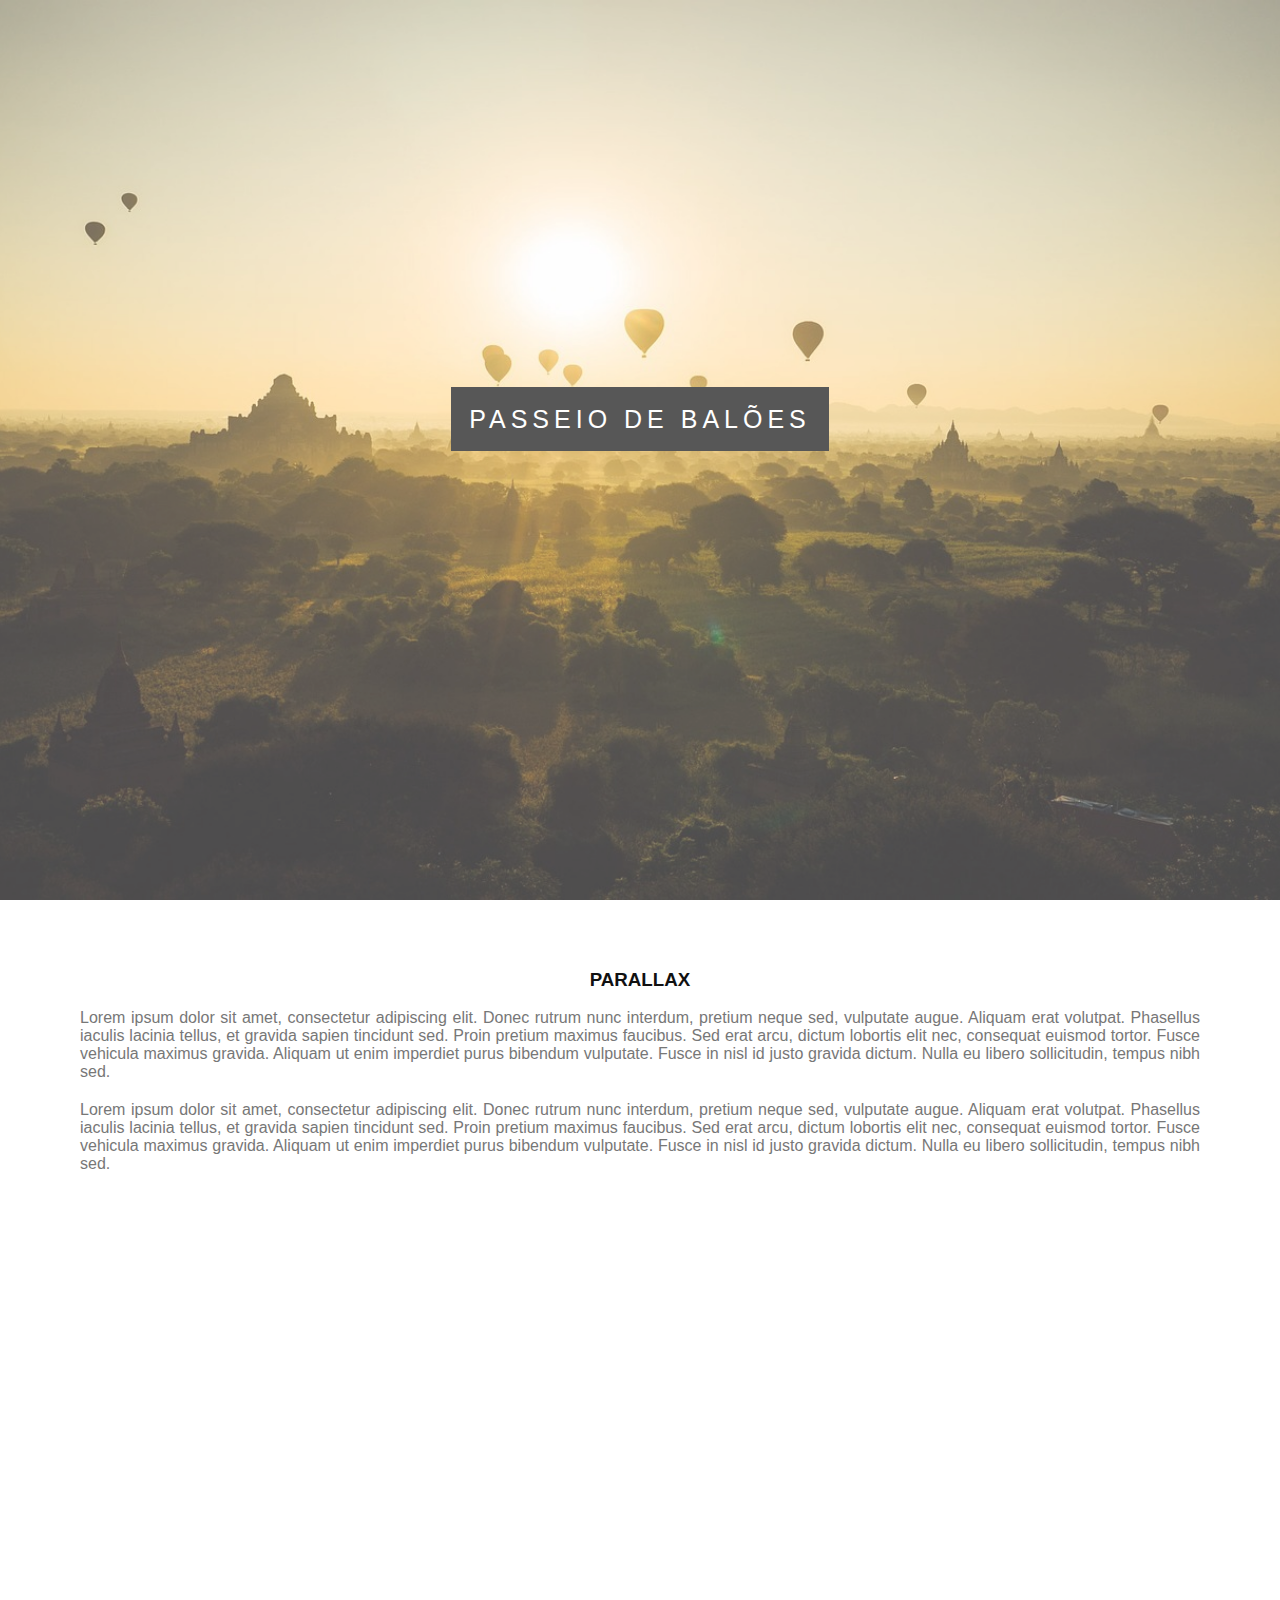
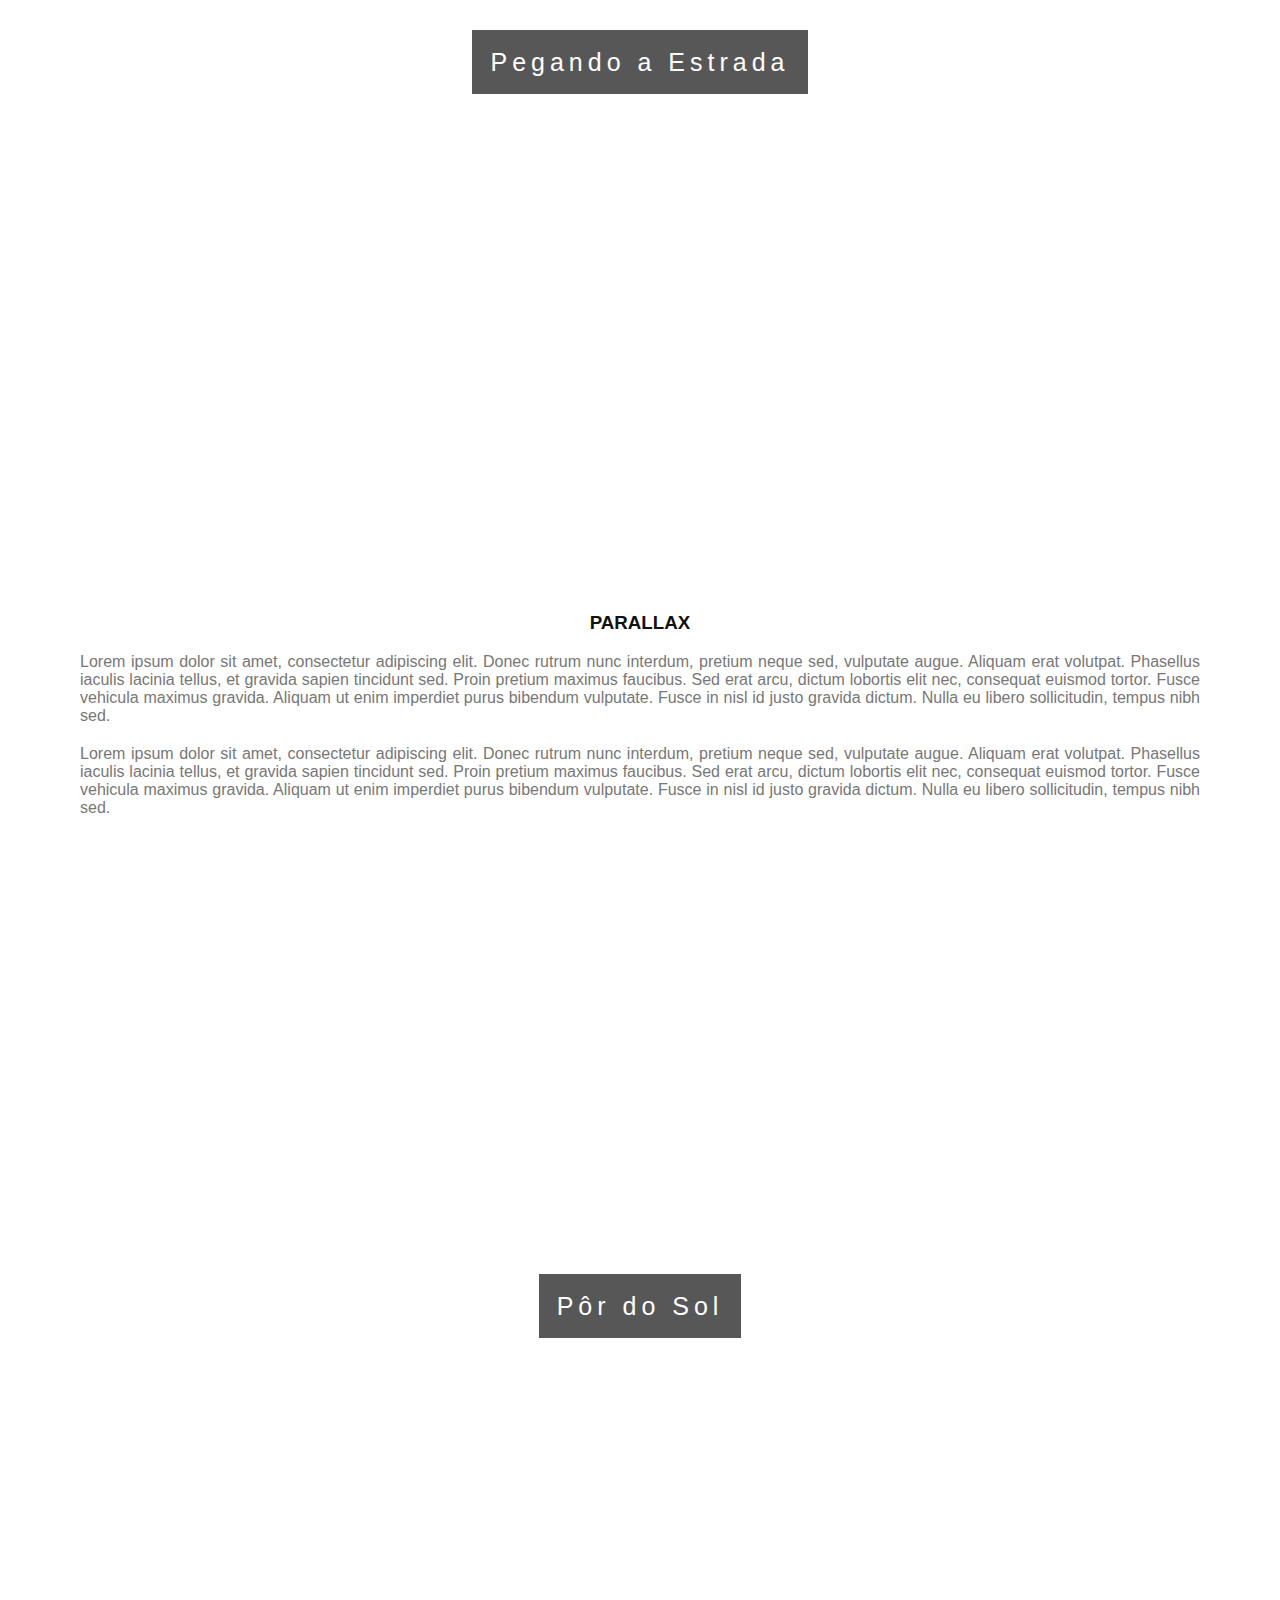
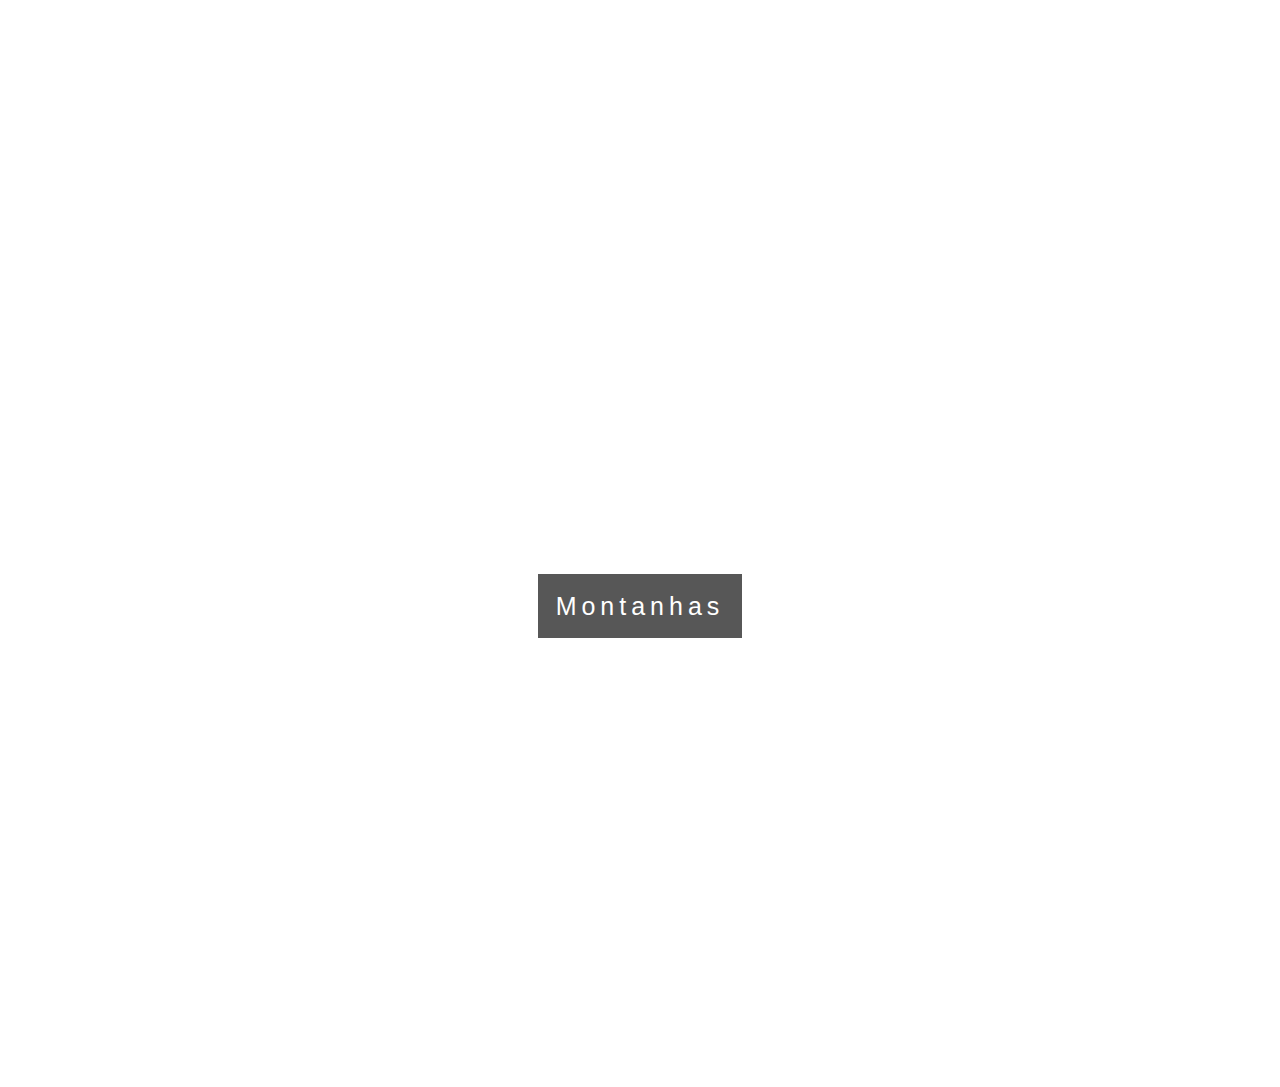
<file: Paralax/index.html>
<!DOCTYPE html>
<html>
    <head>
        <meta charset="utf-8">
        <title>Parallax</title>
        <style type="text/css">
            /*configurações padrao*/
                    
            body,html{
                margin: 0;
                font: 16px "Lato",sans-serif;
                color: #777;
                height: 100%;
            }
            .conteudo{
                color: #777;
                background-color: white;
                text-align: justify;
                padding: 50px 80px;
            }
            h3{
                text-transform: uppercase;
                color: #111;
                text-align: center;
                text-transform: uppercase;
            }
            p{
                margin-bottom: 20px;
            }

            /*Efeito Paralax*/
            .caixa1, .caixa2, .caixa3, .caixa4{
                position: relative;
                height: 100%;
                opacity: 0.7;
                background-repeat: no-repeat;
                background-size: cover;
                background-position: center;
                background-attachment:fixed;
            }
            .caixa1{
                background-image: url(imagens/imagem1.jpg);
            }
            .caixa2{
                background-image: url(imagens/imagem2.jpg);
            }
            .caixa3{
                background-image: url(imagens/imagem3.jpg);
            }
            .caixa4{
                background-image: url(imagens/imagem4.jpg);   
            }

            /**/
            .conteudo-titulo{
                position: absolute;
                left: 0;
                top: 45%;
                width: 100%;
                text-align: center;
            }
            .conteudo-titulo span.titulo{
                background-color:#111;
                padding: 18px;
                font-size: 25px;
                letter-spacing: 5px;
                color: #fff;
            }
        </style>
    </head>
    <body>
        <div class="caixa1">
           <div class="conteudo-titulo">
                <span class="titulo">
                    PASSEIO DE BALÕES
                </span>
           </div>
        </div>

        <div class="conteudo">
            <h3>Parallax</h3>
            <p>
                Lorem ipsum dolor sit amet, consectetur adipiscing elit. Donec rutrum nunc interdum, pretium neque sed, vulputate augue. Aliquam erat volutpat.
                Phasellus iaculis lacinia tellus, et gravida sapien tincidunt sed. Proin pretium maximus faucibus. Sed erat arcu, dictum lobortis elit nec, consequat euismod tortor. Fusce vehicula maximus gravida. Aliquam ut enim imperdiet purus bibendum vulputate. Fusce in nisl id justo gravida dictum. Nulla eu libero sollicitudin, tempus nibh sed.
            </p>

            <p>
                Lorem ipsum dolor sit amet, consectetur adipiscing elit. Donec rutrum nunc interdum, pretium neque sed, vulputate augue. Aliquam erat volutpat.
                Phasellus iaculis lacinia tellus, et gravida sapien tincidunt sed. Proin pretium maximus faucibus. Sed erat arcu, dictum lobortis elit nec, consequat euismod tortor. Fusce vehicula maximus gravida. Aliquam ut enim imperdiet purus bibendum vulputate. Fusce in nisl id justo gravida dictum. Nulla eu libero sollicitudin, tempus nibh sed.
            </p>
        </div>

        <div class="caixa2">
            <div class="conteudo-titulo">
                <span class="titulo">
                    Pegando a Estrada
                </span>
           </div>
        </div>

        <div class="conteudo">
            <h3>Parallax</h3>
            <p>
                Lorem ipsum dolor sit amet, consectetur adipiscing elit. Donec rutrum nunc interdum, pretium neque sed, vulputate augue. Aliquam erat volutpat.
                Phasellus iaculis lacinia tellus, et gravida sapien tincidunt sed. Proin pretium maximus faucibus. Sed erat arcu, dictum lobortis elit nec, consequat euismod tortor. Fusce vehicula maximus gravida. Aliquam ut enim imperdiet purus bibendum vulputate. Fusce in nisl id justo gravida dictum. Nulla eu libero sollicitudin, tempus nibh sed.
            </p>

            <p>
                Lorem ipsum dolor sit amet, consectetur adipiscing elit. Donec rutrum nunc interdum, pretium neque sed, vulputate augue. Aliquam erat volutpat.
                Phasellus iaculis lacinia tellus, et gravida sapien tincidunt sed. Proin pretium maximus faucibus. Sed erat arcu, dictum lobortis elit nec, consequat euismod tortor. Fusce vehicula maximus gravida. Aliquam ut enim imperdiet purus bibendum vulputate. Fusce in nisl id justo gravida dictum. Nulla eu libero sollicitudin, tempus nibh sed.
            </p>
        </div>

        <div class="caixa3">
            <div class="conteudo-titulo">
                <span class="titulo">
                    Pôr do Sol
                </span>
           </div>
        </div>
        <div class="caixa4">
            <div class="conteudo-titulo">
                <span class="titulo">
                    Montanhas
                </span>
           </div>
        </div>
    </body>
</html>
</file>
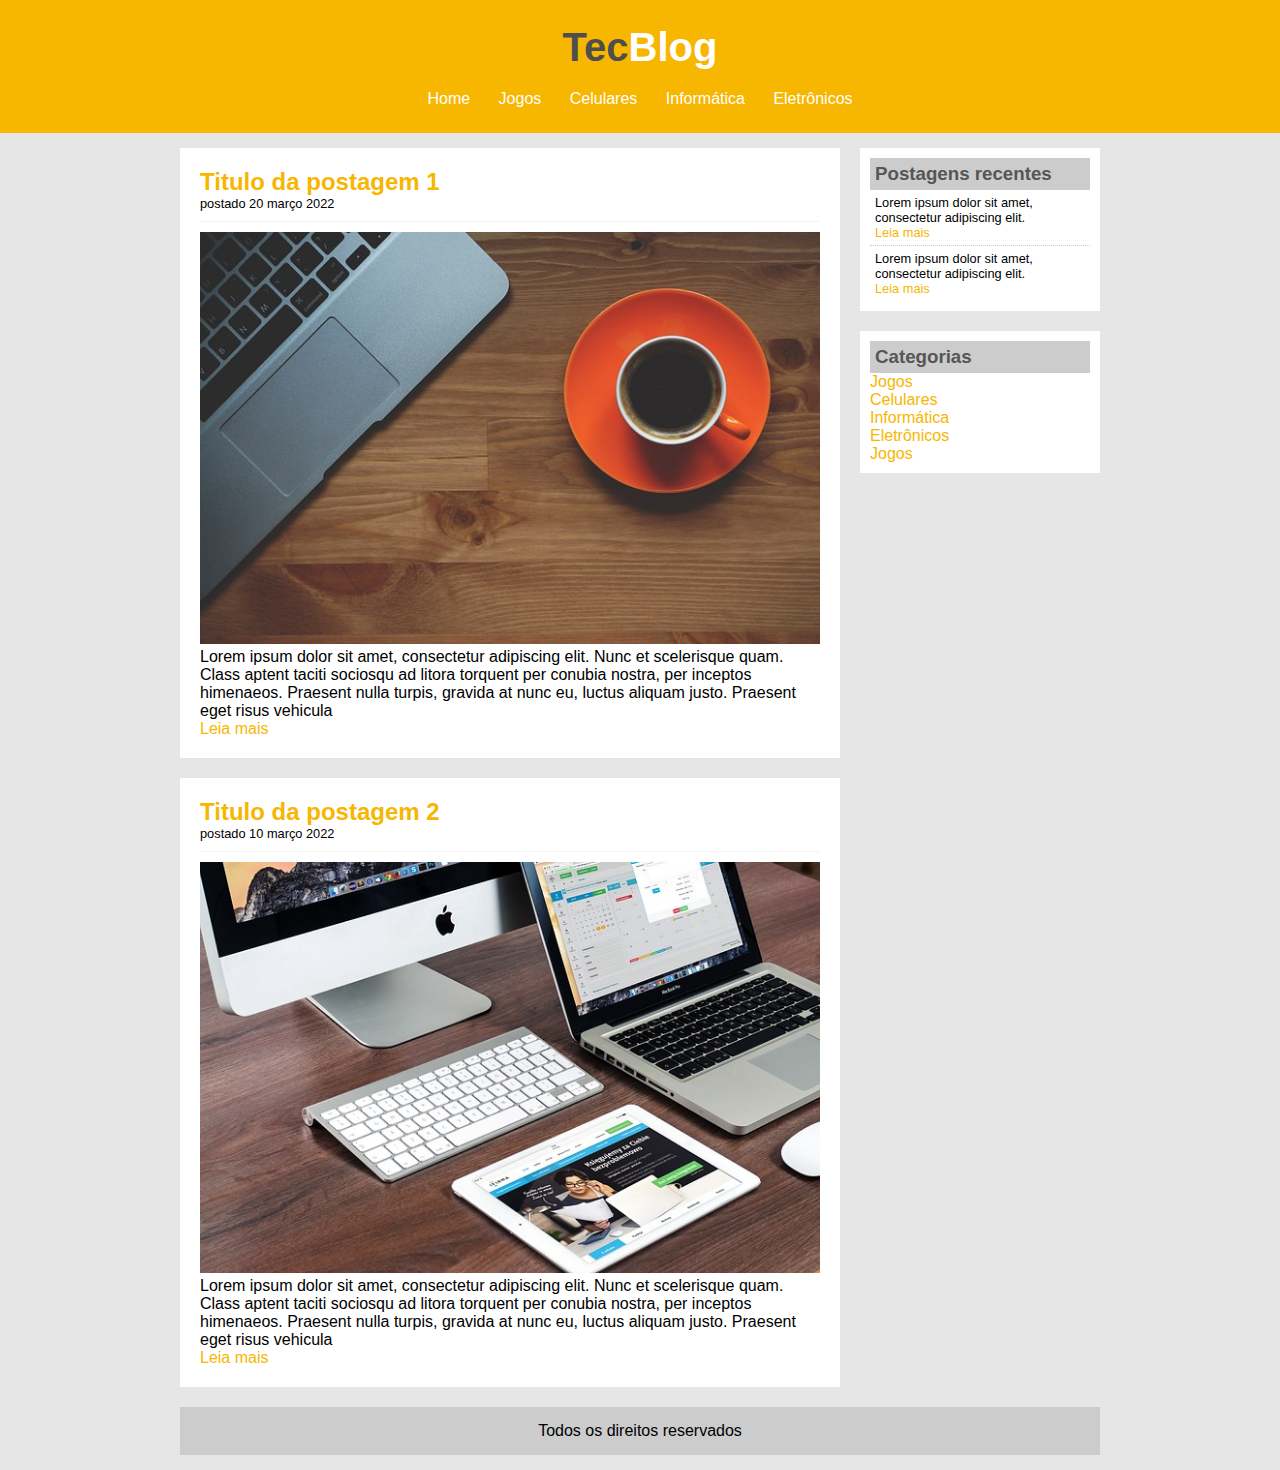
<file: Projeto TECBLOG/index.html>
<!DOCTYPE html>
<html lang="pt-br">
<head>
	<title>TecBlog - O seu Blog de tecnologia</title>
	<meta charset="utf-8">
	<link rel="stylesheet" type="text/css" href="css/estilo.css">
</head>
<body>

	<div id="area-cabecalho">
		
		<div id="area-logo">
			<h1>Tec<span class="branco">Blog</span></h1>
		</div>
		<div id="area-menu">
			<a href="index.html">Home</a>
			<a href="jogos.html">Jogos</a>
			<a href="celulares.html">Celulares</a>
			<a href="informatica.html">Informática</a>
			<a href="eletronicos.html">Eletrônicos</a>
		</div>

	</div>

	<div id="area-principal">

		<div id="area-postagens">
			
			<!-- abertura postagem -->
			<div class="postagem">
				<h2>Titulo da postagem 1</h2>
				<span class="data-postagem">postado 20 março 2022</span>
				<img width="620px" src="imagens/imagem1.jpg">
				<p>
					Lorem ipsum dolor sit amet, consectetur adipiscing elit. Nunc et scelerisque quam. Class aptent taciti sociosqu ad litora torquent per conubia nostra, per inceptos himenaeos. Praesent nulla turpis, gravida at nunc eu, luctus aliquam justo. Praesent eget risus vehicula
				</p>
				<a href="">Leia mais</a>
			</div><!--// fechamento postagem -->

			<!-- abertura postagem -->
			<div class="postagem">
				<h2>Titulo da postagem 2</h2>
				<span class="data-postagem">postado 10 março 2022</span>
				<img width="620px" src="imagens/imagem2.jpg">
				<p>
					Lorem ipsum dolor sit amet, consectetur adipiscing elit. Nunc et scelerisque quam. Class aptent taciti sociosqu ad litora torquent per conubia nostra, per inceptos himenaeos. Praesent nulla turpis, gravida at nunc eu, luctus aliquam justo. Praesent eget risus vehicula
				</p>
				<a href="">Leia mais</a>
			</div><!--// fechamento postagem -->

		</div>
		<div id="area-lateral">
			

			<div class="conteudo-lateral">
				<h3>Postagens recentes</h3>
				
				<div class="postagem-lateral">
					<p>Lorem ipsum dolor sit amet, consectetur adipiscing elit.</p>
					<a href="">Leia mais</a>
				</div>

				<div class="postagem-lateral" style="border-bottom: none;">
					<p>Lorem ipsum dolor sit amet, consectetur adipiscing elit.</p>
					<a href="">Leia mais</a>
				</div>

			</div>

			<div class="conteudo-lateral">
				<h3>Categorias</h3>
				
				<a href="">Jogos</a><br>
				<a href="">Celulares</a><br>
				<a href="">Informática</a><br>
				<a href="">Eletrônicos</a><br>
				<a href="">Jogos</a><br>

			</div>


		</div>

		<div id="rodape">
			Todos os direitos reservados
		</div>

	</div>

</body>
</html>
</file>
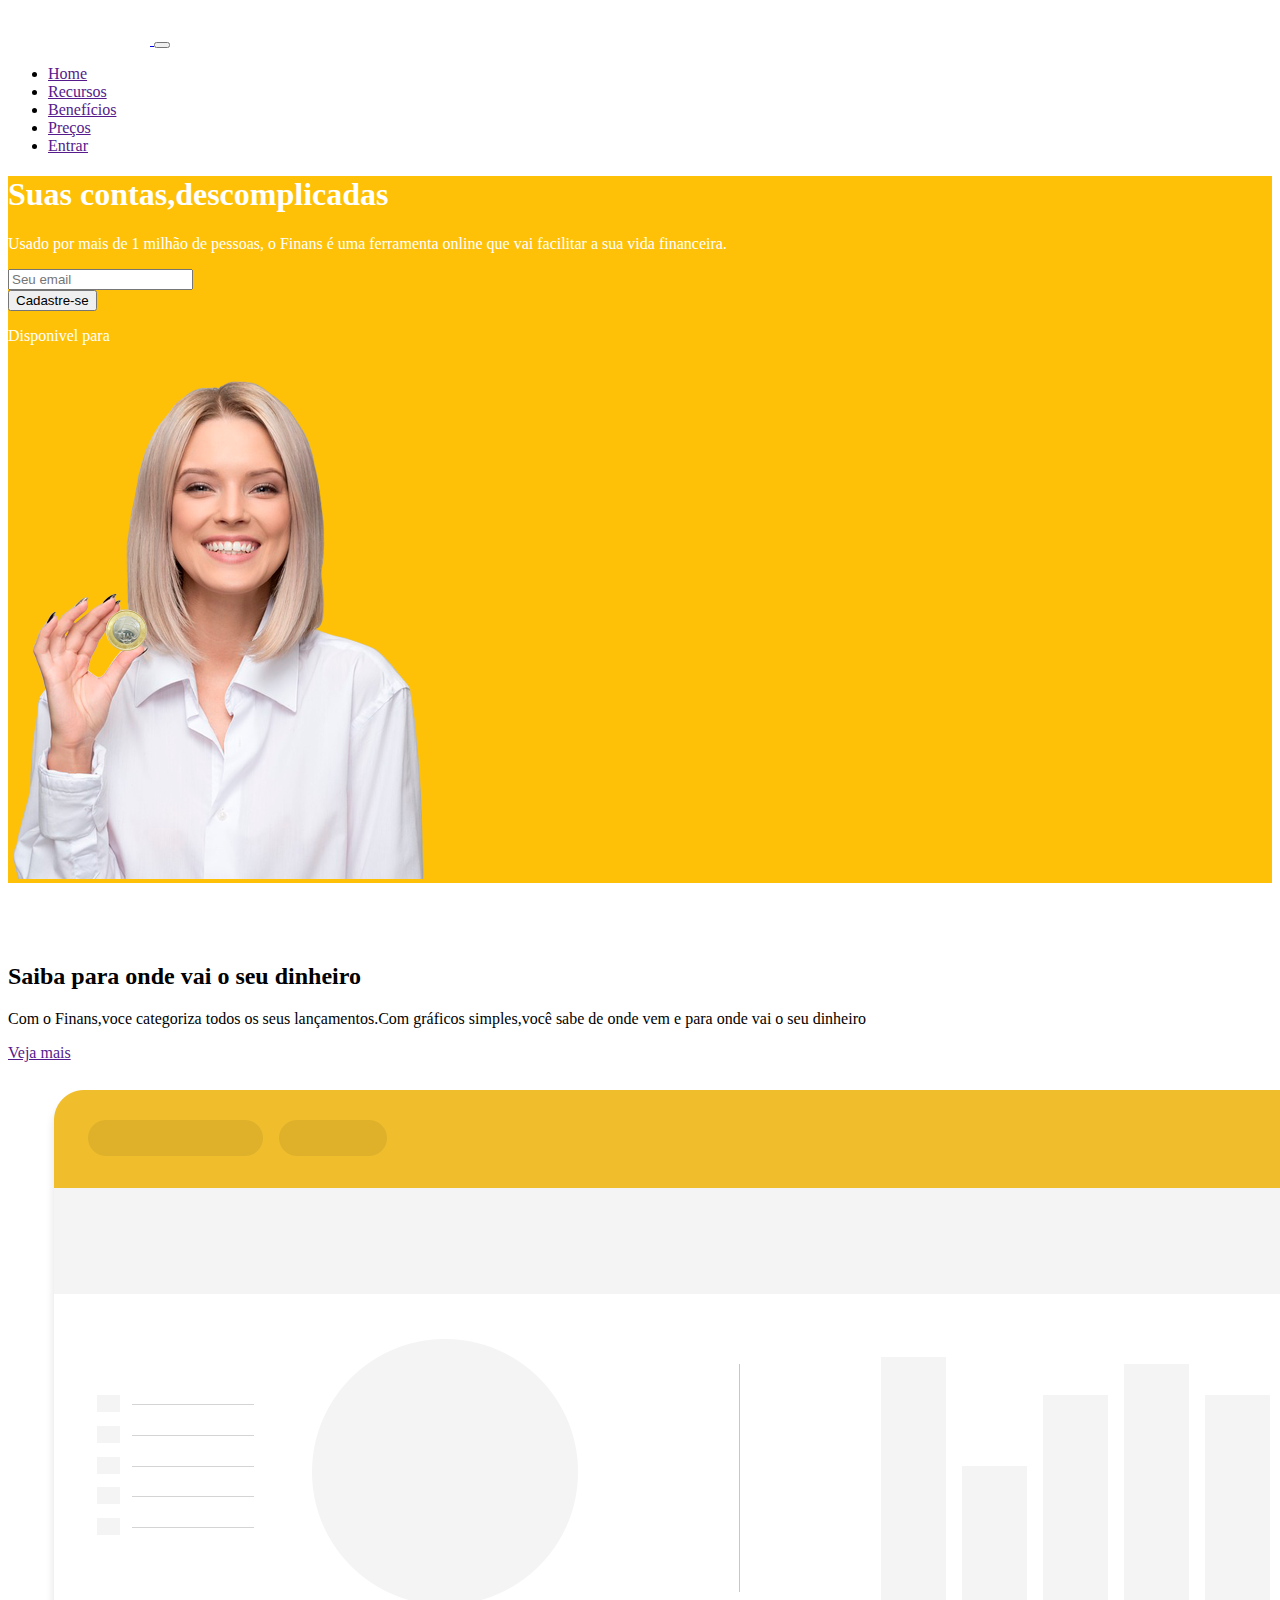
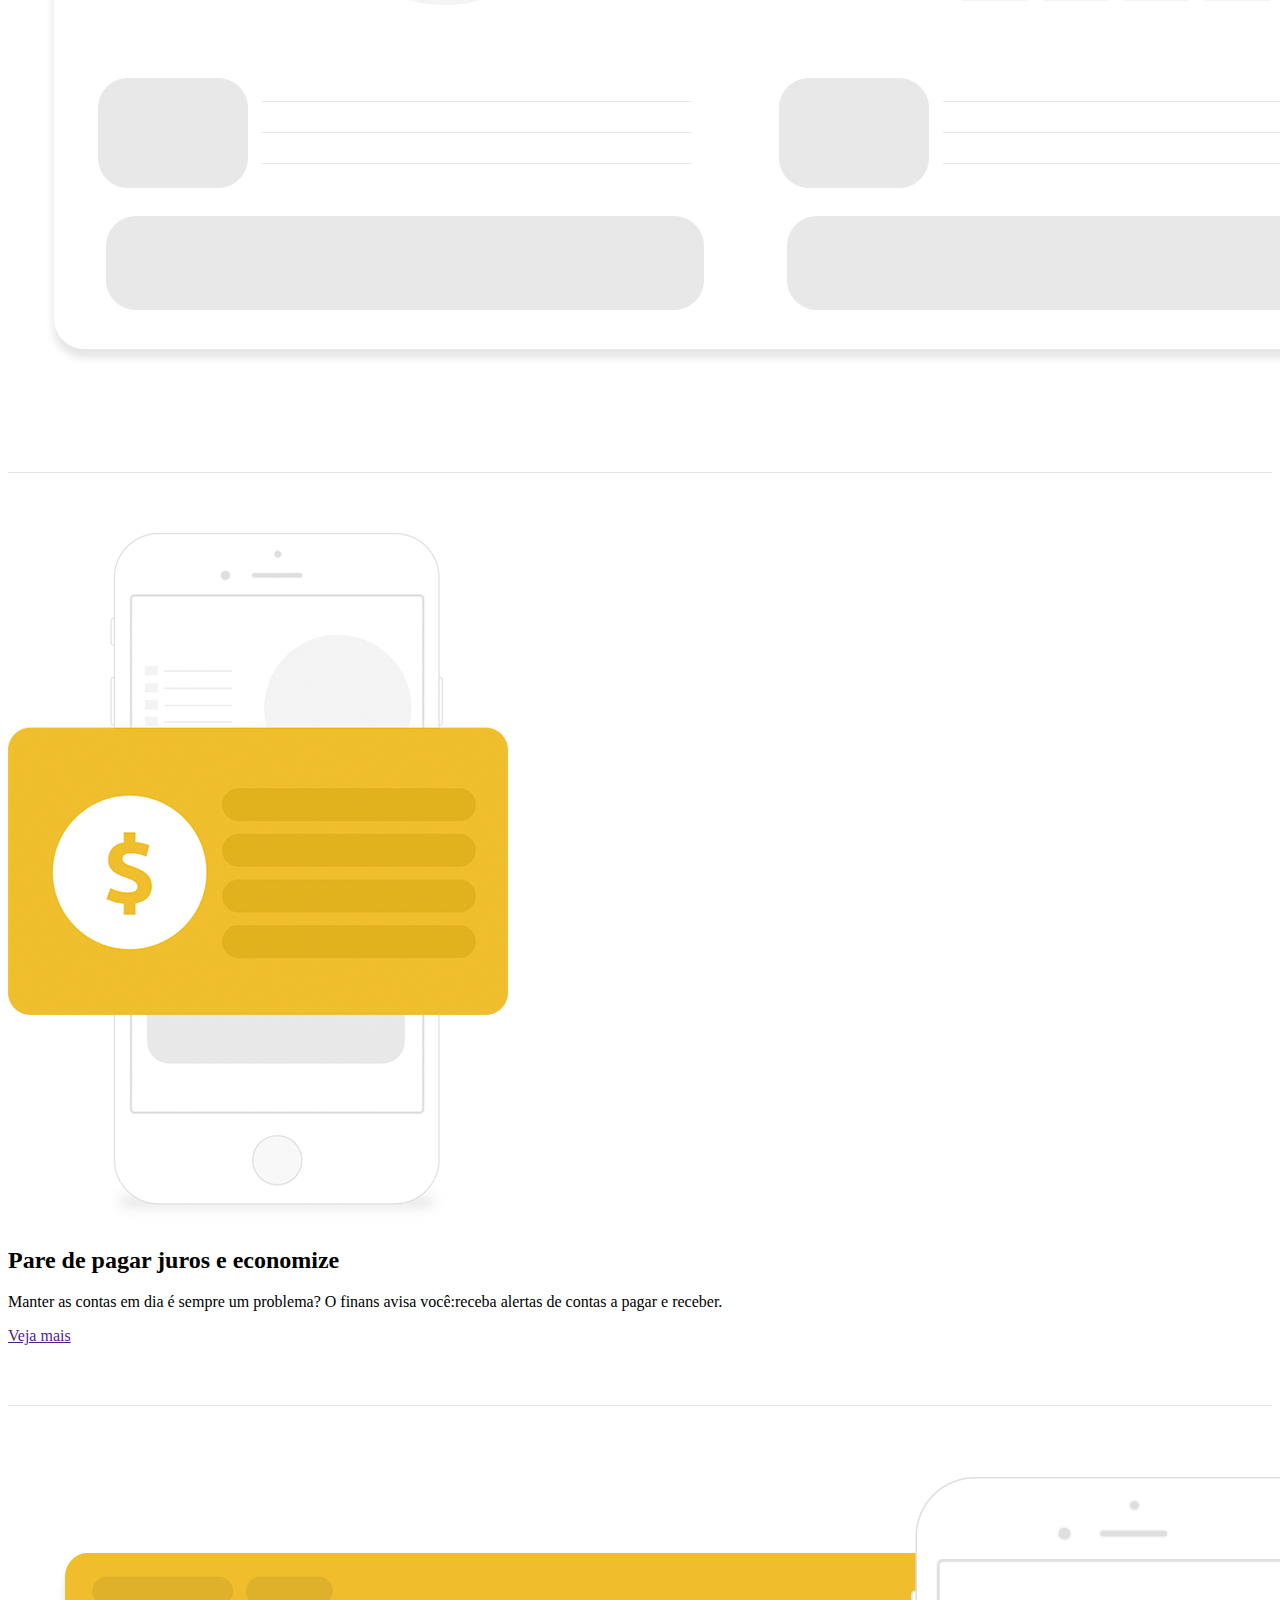
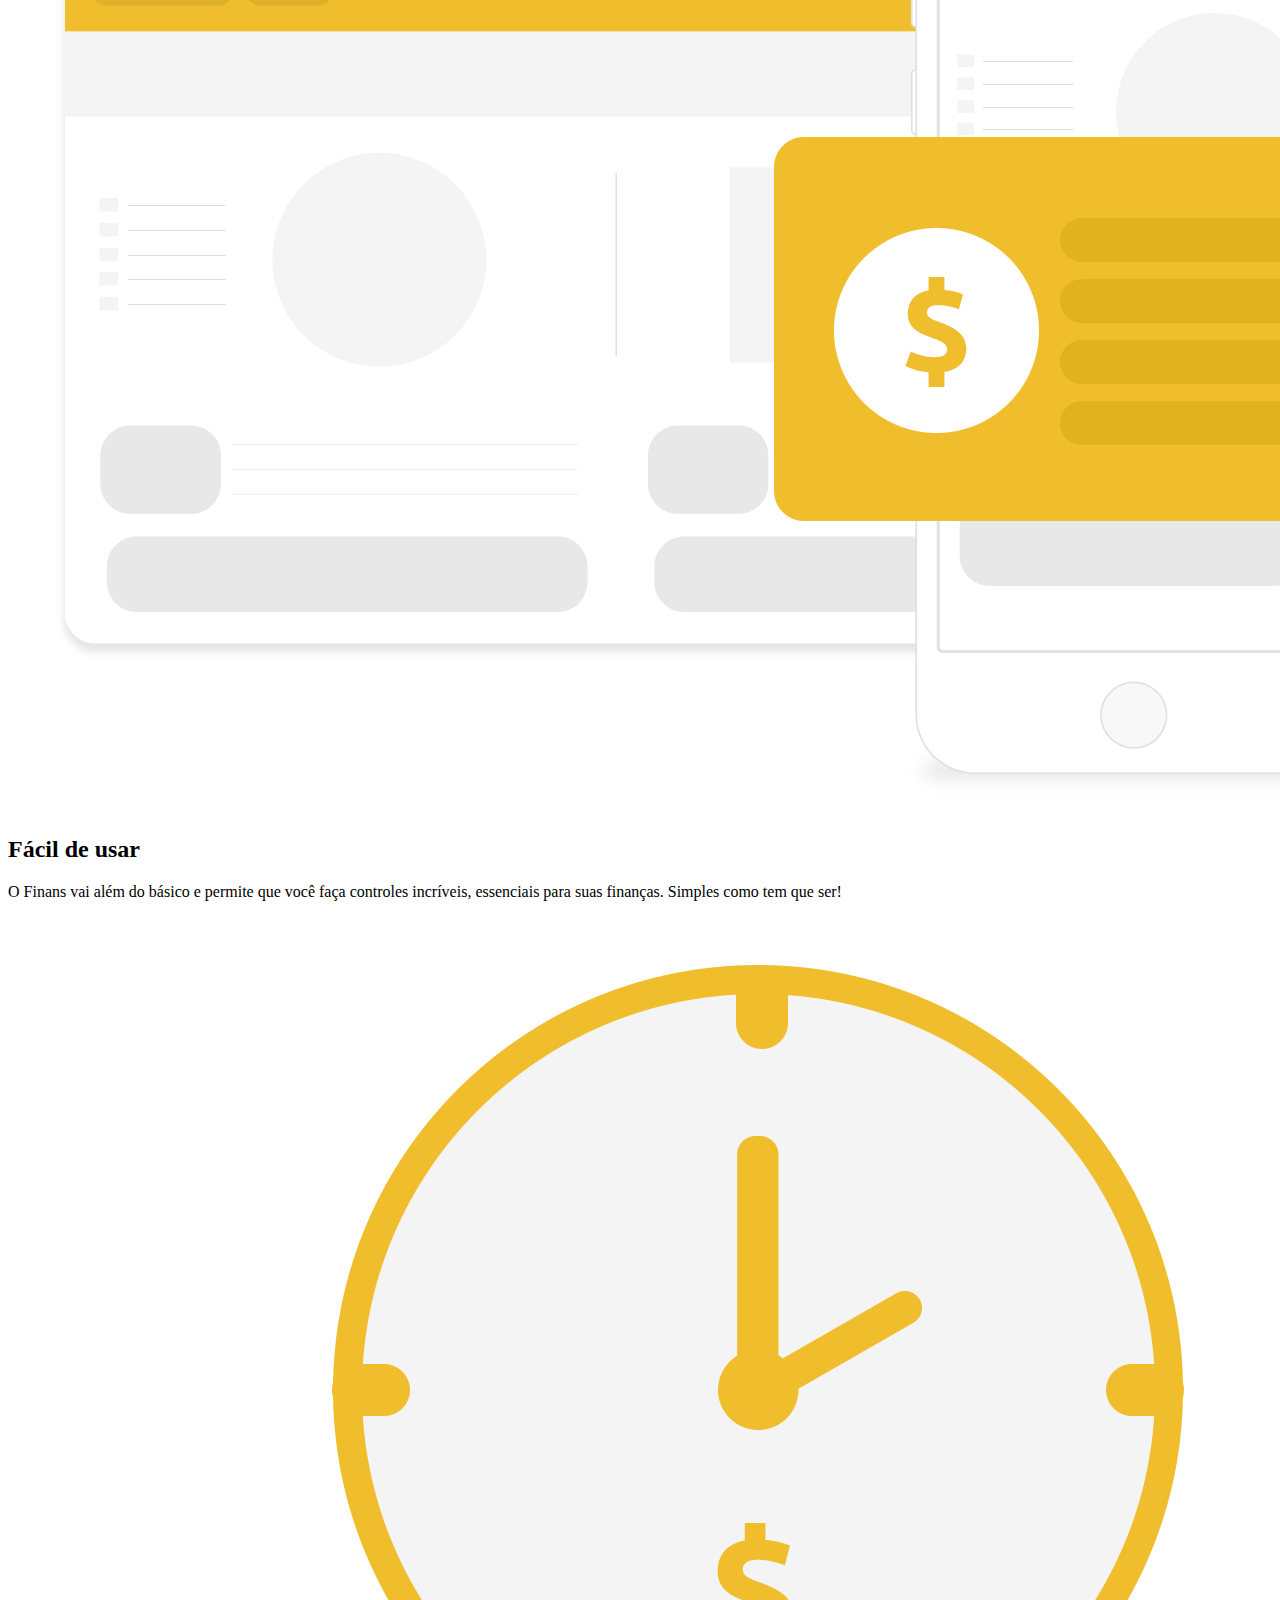
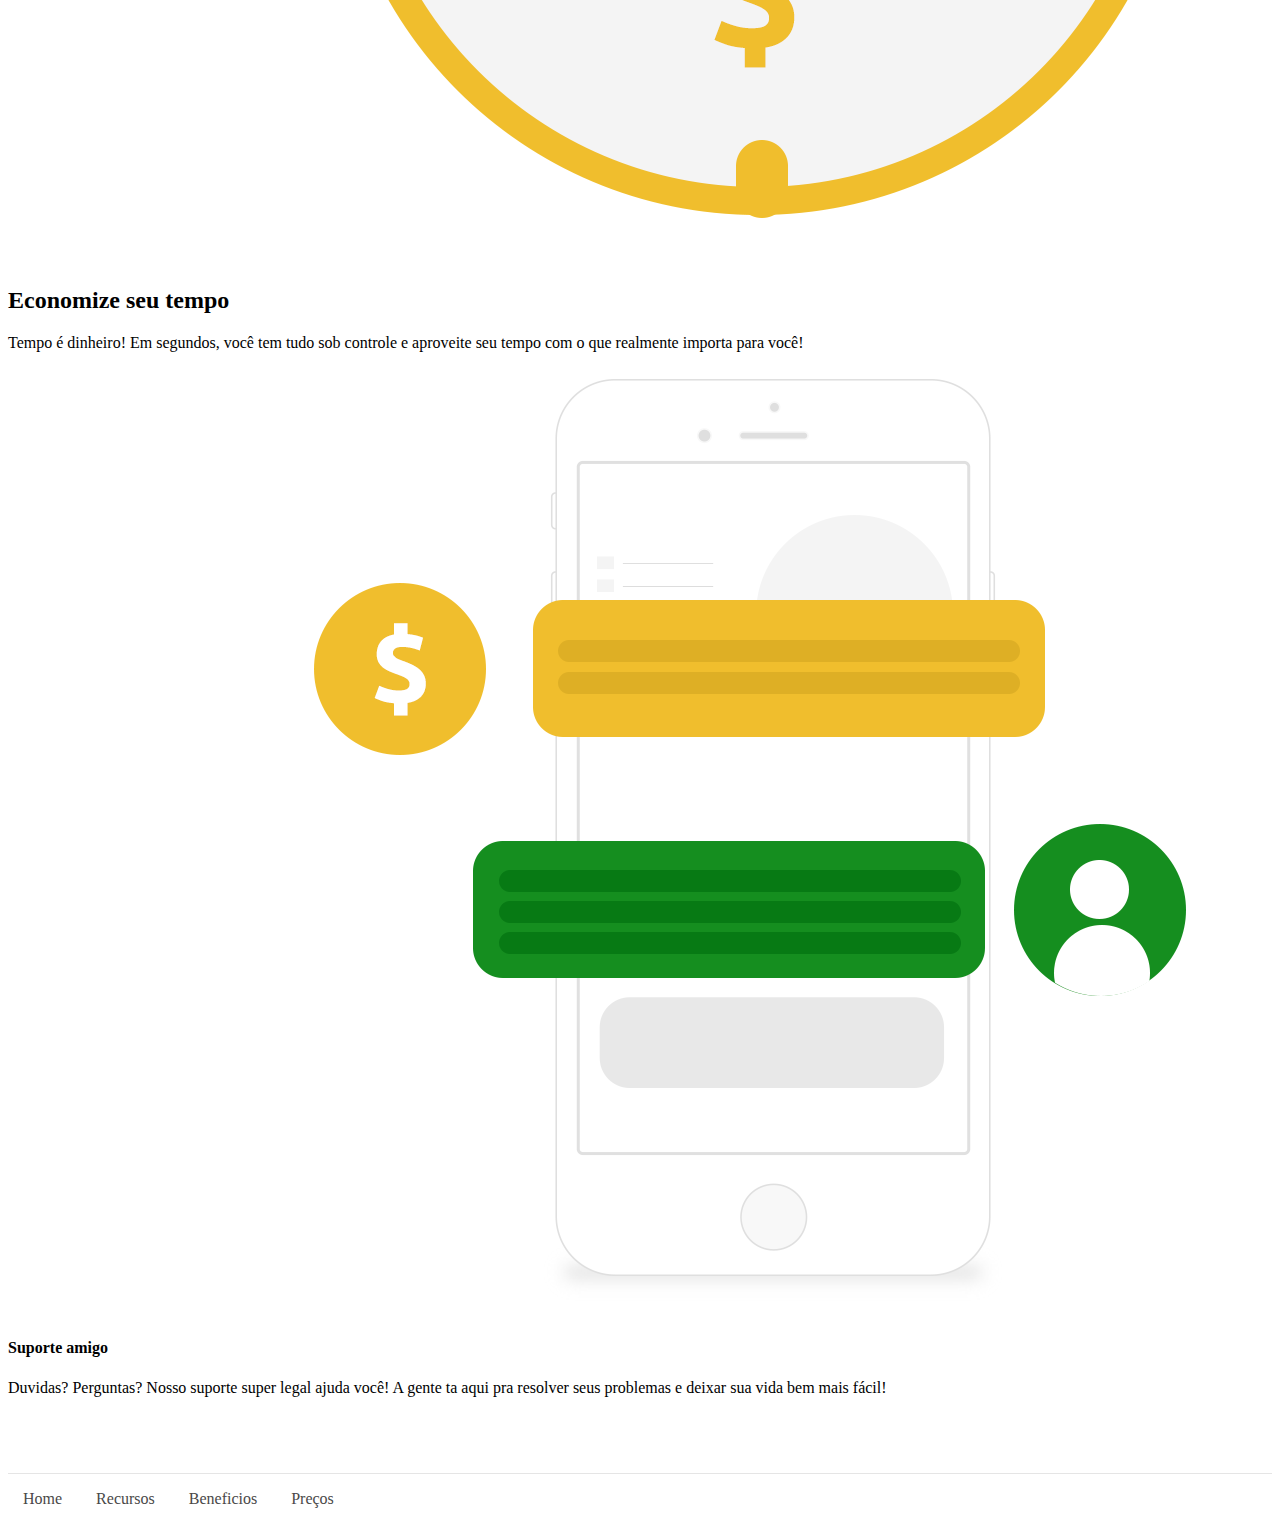
<file: projeto-finans/index.html>
<!DOCTYPE html>
<html lang="pt-br">
  <head>
    <!-- Meta tags Obrigatórias -->
    <meta charset="utf-8">
    <meta name="viewport" content="width=device-width, initial-scale=1, shrink-to-fit=no">

    <!-- Bootstrap CSS -->
    <link rel="stylesheet" href="https://stackpath.bootstrapcdn.com/bootstrap/4.1.3/css/bootstrap.min.css" integrity="sha384-MCw98/SFnGE8fJT3GXwEOngsV7Zt27NXFoaoApmYm81iuXoPkFOJwJ8ERdknLPMO" crossorigin="anonymous">

    <!-- Font Awesome -->
    <link rel="stylesheet" href="https://use.fontawesome.com/releases/v5.3.1/css/all.css" integrity="sha384-mzrmE5qonljUremFsqc01SB46JvROS7bZs3IO2EmfFsd15uHvIt+Y8vEf7N7fWAU" crossorigin="anonymous">
    <!--Estilo customizado-->
    <link rel="stylesheet" type="text/css" href="css/estilo.css">

    <title>Finans - finanças pessoais</title>
  </head>
  <body>
    <header><!--Inicio Cabeçalho-->
      <nav class="navbar navbar-expand-sm navbar-light bg-warning">
        <div class="container">
          <a href="#" class="navbar-brand">
            <img src="img/logo.png" alt="" width="142">
          </a>
          <button class="navbar-toggler" data-toggle="collapse" data-target="#nav-principal">
            <span class="navbar-toggler-icon"></span>
          </button>

          <div class="collapse navbar-collapse" id="nav-principal">
            <ul class="navbar-nav ml-auto">
              <li class="nav-item">
                <a href="" class="nav-link">Home</a>
              </li>
              <li class="nav-item">
                <a href="" class="nav-link">Recursos</a>
              </li>
              <li class="nav-item">
                <a href="" class="nav-link">Benefícios</a>
              </li>
              <li class="nav-item">
                <a href="" class="nav-link">Preços</a>
              </li>
              <li class="nav-item">
                <a href="" class="btn btn-outline-light ml-4">Entrar</a>
              </li>
            </ul>
          </div>
        </div>
      </nav>
    </header><!--Fim cabeçalho-->

    <section id="home"><!--Inicio sessão home-->
      <div class="container">
        <div class="row">
          <div class="col-md-6 d-flex"><!--textos da seção-->
            <div class="align-self-center">
              <h1 class="display-4">Suas contas,descomplicadas</h1>
              <p>
                Usado por mais de 1 milhão de pessoas, o Finans é uma ferramenta online que vai facilitar a sua vida financeira. 
              </p>
              <form class="mt-4 mb-4">
                <div class="input-group input-group-lg">
                  <input type="email" placeholder="Seu email" class="form-control">
                  <div class="input-group-append">
                    <button type="button" class="btn btn-primary">
                      Cadastre-se
                    </button>
                  </div>
                </div>
              </form>
              <p>Disponivel para
                <a href="" class="btn btn-outline-light">
                  <i class="fab fa-android fa-lg"></i>
                </a>
                <a href="" class="btn btn-outline-light">
                  <i class="fab fa-apple fa-lg"></i>
                </a>
              </p>
            </div>
          </div><!--Fim textos da seção-->
          <div class="col-md-6 d-none d-md-block">
            <img src="img/capa-mulher.png">
          </div>
        </div>
      </div>
    </section><!--Fim seção home-->

    <section class="caixa"><!--Inicio seção Juros-->
      <div class="container">
        <div class="row">
          <div class="col-md-6 d-flex">
            <div class="align-self-center">
              <h2>Saiba para onde vai o seu dinheiro</h2>
              <p>
                Com o Finans,voce categoriza todos os seus lançamentos.Com gráficos simples,você sabe de onde vem e para onde vai o seu dinheiro
              </p>
              <a href="" class="btn btn-primary">Veja mais</a>
            </div>
          </div>
          <div class="col-md-6">
            <img src="img/saiba.png" class="img-fluid">
          </div>
        </div>
      </div>
    </section>
    <section class="caixa">
      <div class="container">
        <div class="row">
          <div class="col-md-6">
            <img src="img/juros.png" class="img-fluid">
          </div>
          <div class="col-md-6 d-flex">
            <div class="align-self-center">
              <h2>Pare de pagar juros e economize</h2>
              <p>
                Manter as contas em dia é sempre um problema? O finans avisa você:receba alertas de contas a pagar e receber.
              </p>
              <a href="" class="btn btn-primary">Veja mais</a>
            </div>
          </div>
          
        </div>
      </div>
    </section><!--Fim seção Juros-->

    <section class="caixa"><!--Inicio seção recursos-->
        <div class="container">
          <div class="row">
            <div class="col-md-4">
              <img src="img/facil.png" class="img-fluid">
              <h2>Fácil de usar</h2>
              <p>
                O Finans vai além do básico e permite que você faça controles incríveis, essenciais para suas finanças. Simples como tem que ser!
              </p>
            </div>
            <div class="col-md-4">
              <img src="img/economize.png" class="img-fluid">
              <h2>Economize seu tempo</h2>
              <p>
                Tempo é dinheiro! Em segundos, você tem tudo sob controle e aproveite seu tempo com o que realmente importa para você!
              </p>
            </div>
            <div class="col-md-4">
              <img src="img/suporte.png" class="img-fluid">
              <h4>Suporte amigo</h4>
              <p>
                Duvidas? Perguntas? Nosso suporte super legal ajuda você! A gente ta aqui pra resolver seus problemas e deixar sua vida bem mais fácil!
              </p>
            </div>
          </div>

        </div>
    </section><!--FIm seção Recursos-->
    <footer class="mt-4 mb-4">
      <div class="container">
        <div class="row">
          <div class="col-md-8">
            <p>
              <a href="">Home</a>
              <a href="">Recursos</a>
              <a href="">Beneficios</a>
              <a href="">Preços</a>
            </p>
          </div>
          <div class="col-md-4 d-flex justify-content-end">
            <a href="" class="btn btn-outline-dark ml-2">
              <i class="fab fa-facebook "></i>
            </a>
            <a href="" class="btn btn-outline-dark ml-2">
              <i class="fab fa-twitter "></i>
            </a>
            <a href="" class="btn btn-outline-dark ml-2">
              <i class="fab fa-instagram "></i>
            </a>
            <a href="" class="btn btn-outline-dark ml-2">
              <i class="fab fa-youtube "></i>
            </a>
          </div>
        </div>
      </div>
    </footer>
    <!-- JavaScript (Opcional) -->
    <!-- jQuery primeiro, depois Popper.js, depois Bootstrap JS -->
    <script src="https://code.jquery.com/jquery-3.3.1.slim.min.js" integrity="sha384-q8i/X+965DzO0rT7abK41JStQIAqVgRVzpbzo5smXKp4YfRvH+8abtTE1Pi6jizo" crossorigin="anonymous"></script>
    <script src="https://cdnjs.cloudflare.com/ajax/libs/popper.js/1.14.3/umd/popper.min.js" integrity="sha384-ZMP7rVo3mIykV+2+9J3UJ46jBk0WLaUAdn689aCwoqbBJiSnjAK/l8WvCWPIPm49" crossorigin="anonymous"></script>
    <script src="https://stackpath.bootstrapcdn.com/bootstrap/4.1.3/js/bootstrap.min.js" integrity="sha384-ChfqqxuZUCnJSK3+MXmPNIyE6ZbWh2IMqE241rYiqJxyMiZ6OW/JmZQ5stwEULTy" crossorigin="anonymous"></script>
  </body>
</html>
</file>
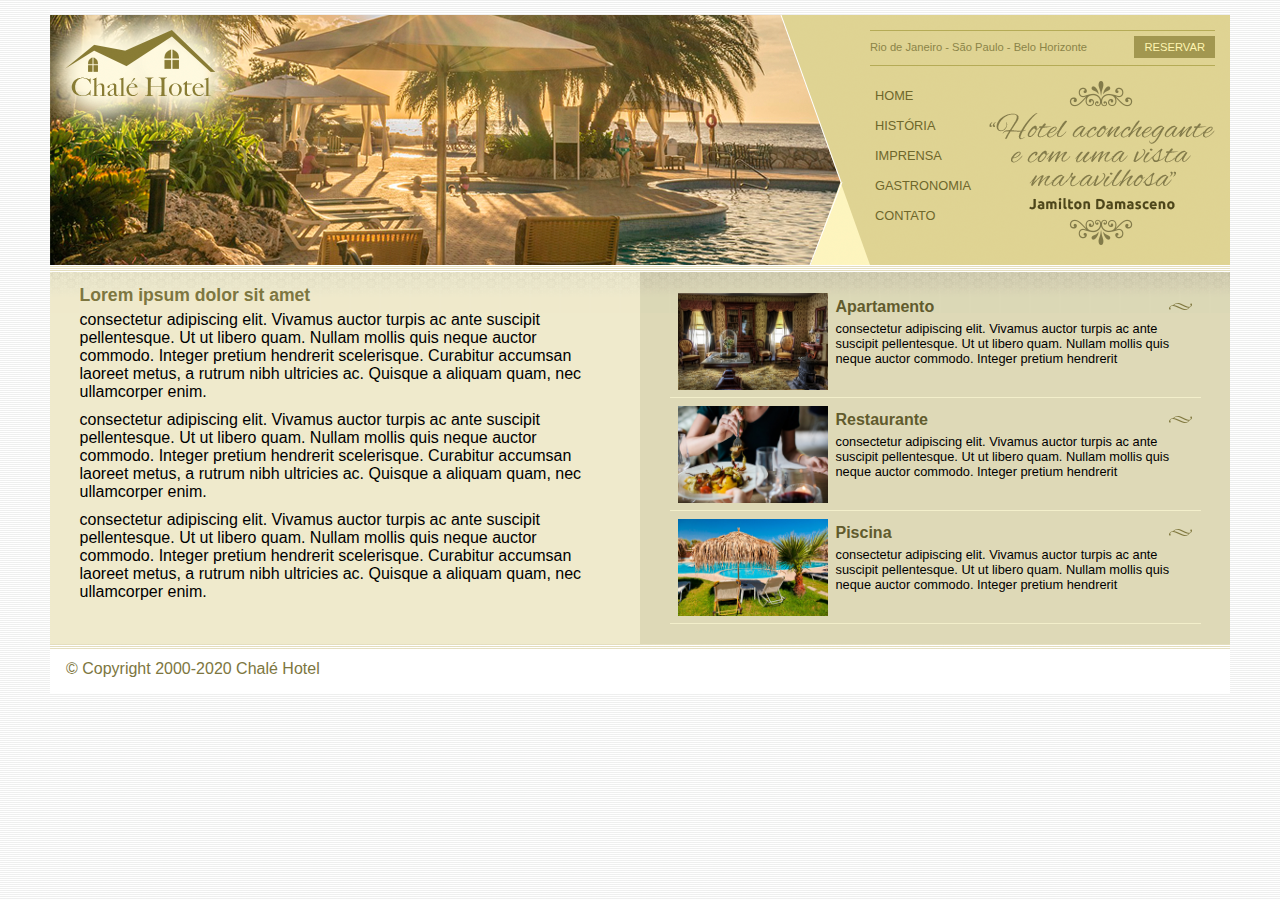
<file: projeto_chale-hotel/index.html>
<!DOCTYPE html>
<html lang="pt-br">
<head>
	<meta charset="utf-8">
	<title>Chale hotel - Pagina Inicial</title>
	<link rel="stylesheet" type="text/css" href="css/estilo.css">
</head>
<body>
	<div id="container"><!--Inicio container-->
		<div id="topo"><!--Inicio topo-->
			<div id="area-logo">
				<h1 class="logo">
					<a href="">Chalé Hotel</a>	
				</h1>
			</div>
			<div id="area-menu">
				<div id="conteudo-menu">
					<div id="menu-locais">
						<span class="locais">
							Rio de Janeiro - São Paulo - Belo Horizonte
						</span>
						<a class="reserva" href="">Reservar</a>
						<div style="clear: both;"></div>
					</div>

					<div id="menu">
						<ul id="navegacao">
							<li><a href="">Home</a></li>
							<li><a href="">História</a></li>
							<li><a href="">Imprensa</a></li>
							<li><a href="">Gastronomia</a></li>
							<li><a href="">Contato</a></li>
						</ul>
						<img class="depoimento" src="imagens/depoimento.png" alt="">
					</div>
					
				</div>
			</div>
		</div><!--fim topo-->

		<div id="area-principal">
			<div class="conteudo">
				<h2>
					Lorem ipsum dolor sit amet
				</h2>
				<p>
					consectetur adipiscing elit. Vivamus auctor turpis ac ante suscipit pellentesque. Ut ut libero quam. Nullam mollis quis neque auctor commodo. Integer pretium hendrerit scelerisque. Curabitur accumsan laoreet metus, a rutrum nibh ultricies ac. Quisque a aliquam quam, nec ullamcorper enim. 
				</p>
				<p>
					consectetur adipiscing elit. Vivamus auctor turpis ac ante suscipit pellentesque. Ut ut libero quam. Nullam mollis quis neque auctor commodo. Integer pretium hendrerit scelerisque. Curabitur accumsan laoreet metus, a rutrum nibh ultricies ac. Quisque a aliquam quam, nec ullamcorper enim. 
				</p>
				<p>
					consectetur adipiscing elit. Vivamus auctor turpis ac ante suscipit pellentesque. Ut ut libero quam. Nullam mollis quis neque auctor commodo. Integer pretium hendrerit scelerisque. Curabitur accumsan laoreet metus, a rutrum nibh ultricies ac. Quisque a aliquam quam, nec ullamcorper enim. 
				</p>
			</div>
		</div>

		<div id="area-lateral">
			<div class="conteudo">
				<ul id="beneficios">
					<li>
						<a href="">
							<img src="imagens/apartamento.jpg" alt="apartamento" width="150">
							<h3>Apartamento</h3>
							<p>
								consectetur adipiscing elit. Vivamus auctor turpis ac ante suscipit pellentesque. Ut ut libero quam. Nullam mollis quis neque auctor commodo. Integer pretium hendrerit 
							</p>

						</a>
					</li>

					<li>
						<a href="">
							<img src="imagens/restaurante.jpg" alt="restaurante" width="150">
							<h3>Restaurante</h3>
							<p>
								consectetur adipiscing elit. Vivamus auctor turpis ac ante suscipit pellentesque. Ut ut libero quam. Nullam mollis quis neque auctor commodo. Integer pretium hendrerit 
							</p>

						</a>
					</li>

					<li>
						<a href="">
							<img src="imagens/piscina.jpg" alt="piscina" width="150">
							<h3>Piscina</h3>
							<p>
								consectetur adipiscing elit. Vivamus auctor turpis ac ante suscipit pellentesque. Ut ut libero quam. Nullam mollis quis neque auctor commodo. Integer pretium hendrerit 
							</p>

						</a>
					</li>
				</ul>
			</div>
		</div>
		<div id="rodape">
			<span>
				&copy; Copyright 2000-2020 Chalé Hotel 
			</span>
		</div>
	</div><!--fim container-->
</body>
</html>
</file>
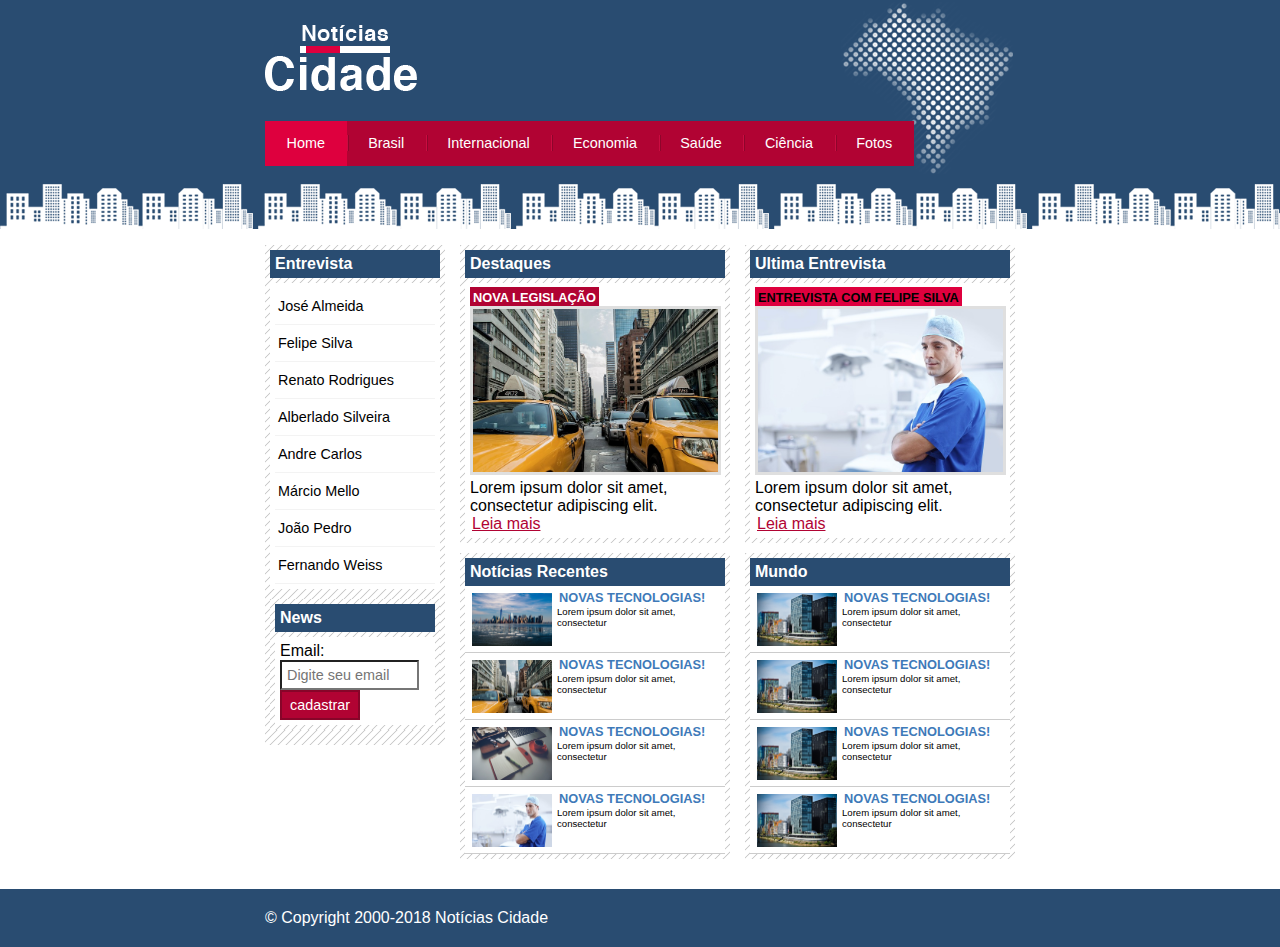
<file: projeto_noticias-cidades/index.html>
<!DOCTYPE html>
<html lang="pt-br">
    <head>
        <meta charset="utf-8">
        <link rel="stylesheet" type="text/css" href="css/estilo.css">
        <title>Notícias Cidade - Seu site de notícias</title>
    </head>
    <body  class="home">
        <!--Inicio container-->
        <div id="container">
            <!--Inicio topo-->
            <div id="topo">
                <h1 class="logo">Notícias Cidade</h1>
                <ul id="navegacao">
                    <li class="primeiro"><a id="home" href="index.html">Home</a></li>
                    <li><a id="brasil" href="brasil.html">Brasil</a></li>
                    <li><a id="internacional" href="">Internacional</a></li>
                    <li><a id="economia" href="">Economia</a></li>
                    <li><a id="saude" href="">Saúde</a></li>
                    <li><a id="ciencia" href="">Ciência</a></li>
                    <li><a id="fotos" href="fotos.html">Fotos</a></li>
                </ul>
            </div><!--fim topo-->
            
            <div id="conteudo"> <!--Inicio conteudo-->
                <div id="primario"><!--Inicio primario-->
                    <div class="caixa destaque"><!--Inicio caixa-->
                        <h2>Destaques</h2>
                        <div class="caixa-conteudo">
                            <h3>Nova legislação</h3>
                            <img src="imagens/taxi.jpg" width="100%" class="imagem-principal">
                            <p>
                                Lorem ipsum dolor sit amet, consectetur adipiscing elit.
                            </p>
                            <a href="">Leia mais</a>
                        </div>
                    </div><!--fim caixa-->
                    <div class="caixa"><!--Inicio caixa-->
                        <h2>Notícias Recentes</h2>
                            <ul id="lista-noticias">
                                <li>
                                    <a href="">
                                        <img src="imagens/cidade.jpg" width="80">
                                        <h3>Novas Tecnologias!</h3>
                                        <p>
                                            Lorem ipsum dolor sit amet, consectetur 
                                        </p>
                                    </a>
                                </li>
                                <li>
                                    <a href="">
                                        <img src="imagens/taxi.jpg" width="80">
                                        <h3>Novas Tecnologias!</h3>
                                        <p>
                                            Lorem ipsum dolor sit amet, consectetur 
                                        </p>
                                    </a>
                                </li>
                                <li>
                                    <a href="">
                                        <img src="imagens/tecnologia.jpg" width="80">
                                        <h3>Novas Tecnologias!</h3>
                                        <p>
                                            Lorem ipsum dolor sit amet, consectetur 
                                        </p>
                                    </a>
                                </li>
                                <li>
                                    <a href="">
                                        <img src="imagens/doutor.jpg" width="80">
                                        <h3>Novas Tecnologias!</h3>
                                        <p>
                                            Lorem ipsum dolor sit amet, consectetur 
                                        </p>
                                    </a>
                                </li>
                            </ul>
                        </div>
                    </div><!--fim caixa-->
                </div><!--fim primario-->
                <div id="secundario"><!--Inicio secundario-->
                    <div class="caixa entrevista"><!--Inicio caixa-->
                        <h2>Ultima Entrevista</h2>
                        <div class="caixa-conteudo">
                            <h3>Entrevista com Felipe Silva</h3>
                            <img src="imagens/doutor.jpg" width="100%" class="imagem-principal">
                            <p>
                                Lorem ipsum dolor sit amet, consectetur adipiscing elit.
                            </p>
                            <a href="">Leia mais</a>
                        </div>
                    </div><!--fim caixa-->
                    <div class="caixa"><!--Inicio caixa-->
                        <h2>Mundo</h2>
                            <ul id="lista-noticias">
                                <li>
                                    <a href="">
                                        <img src="imagens/mundo.jpg" width="80">
                                        <h3>Novas Tecnologias!</h3>
                                        <p>
                                            Lorem ipsum dolor sit amet, consectetur 
                                        </p>
                                    </a>
                                </li>
                                <li>
                                    <a href="">
                                        <img src="imagens/mundo.jpg" width="80">
                                        <h3>Novas Tecnologias!</h3>
                                        <p>
                                            Lorem ipsum dolor sit amet, consectetur 
                                        </p>
                                    </a>
                                </li>
                                <li>
                                    <a href="">
                                        <img src="imagens/mundo.jpg" width="80">
                                        <h3>Novas Tecnologias!</h3>
                                        <p>
                                            Lorem ipsum dolor sit amet, consectetur 
                                        </p>
                                    </a>
                                </li>
                                <li>
                                    <a href="">
                                        <img src="imagens/mundo.jpg" width="80">
                                        <h3>Novas Tecnologias!</h3>
                                        <p>
                                            Lorem ipsum dolor sit amet, consectetur 
                                        </p>
                                    </a>
                                </li>
                            </ul>
                        </div>
                    </div><!--fim caixa-->
                </div><!--fim secundario-->

                <div id="lateral"><!--inicio lateral-->
                    <div class="caixa"><!--Inicio caixa-->
                        <h2>Entrevista</h2>
                        <div class="caixa-conteudo">
                           <ul>
                               <li><a href="">José Almeida</a></li>
                               <li><a href="">Felipe Silva</a></li>
                               <li><a href="">Renato Rodrigues</a></li>
                               <li><a href="">Alberlado Silveira</a></li>
                               <li><a href="">Andre Carlos</a></li>
                               <li><a href="">Márcio Mello</a></li>
                               <li><a href="">João Pedro</a></li>
                               <li><a href="">Fernando Weiss</a></li>
                           </ul>
                        </div>
                        <div class="caixa"><!--Inicio caixa-->
                        <h2>News</h2>
                        <div class="caixa-conteudo">
                            <form>
                                <div>
                                    <label for="email">Email:</label>
                                    <input type="text" name="email" id="email" placeholder="Digite seu email">
                                </div>
                                <div>
                                    <input type="submit" class="submit" value="cadastrar">
                                </div>
                            </form>
                        </div>
                    </div><!--Fim caixa-->
                </div><!--Fim lateral-->

            </div> <!--fim conteudo-->
        </div> <!--fim container-->
        <div id="container-rodape" style="clear:both">
            <div id="rodape">
                &copy; Copyright 2000-2018 Notícias Cidade
            </div>
        </div>
    </body>
</html>
</file>
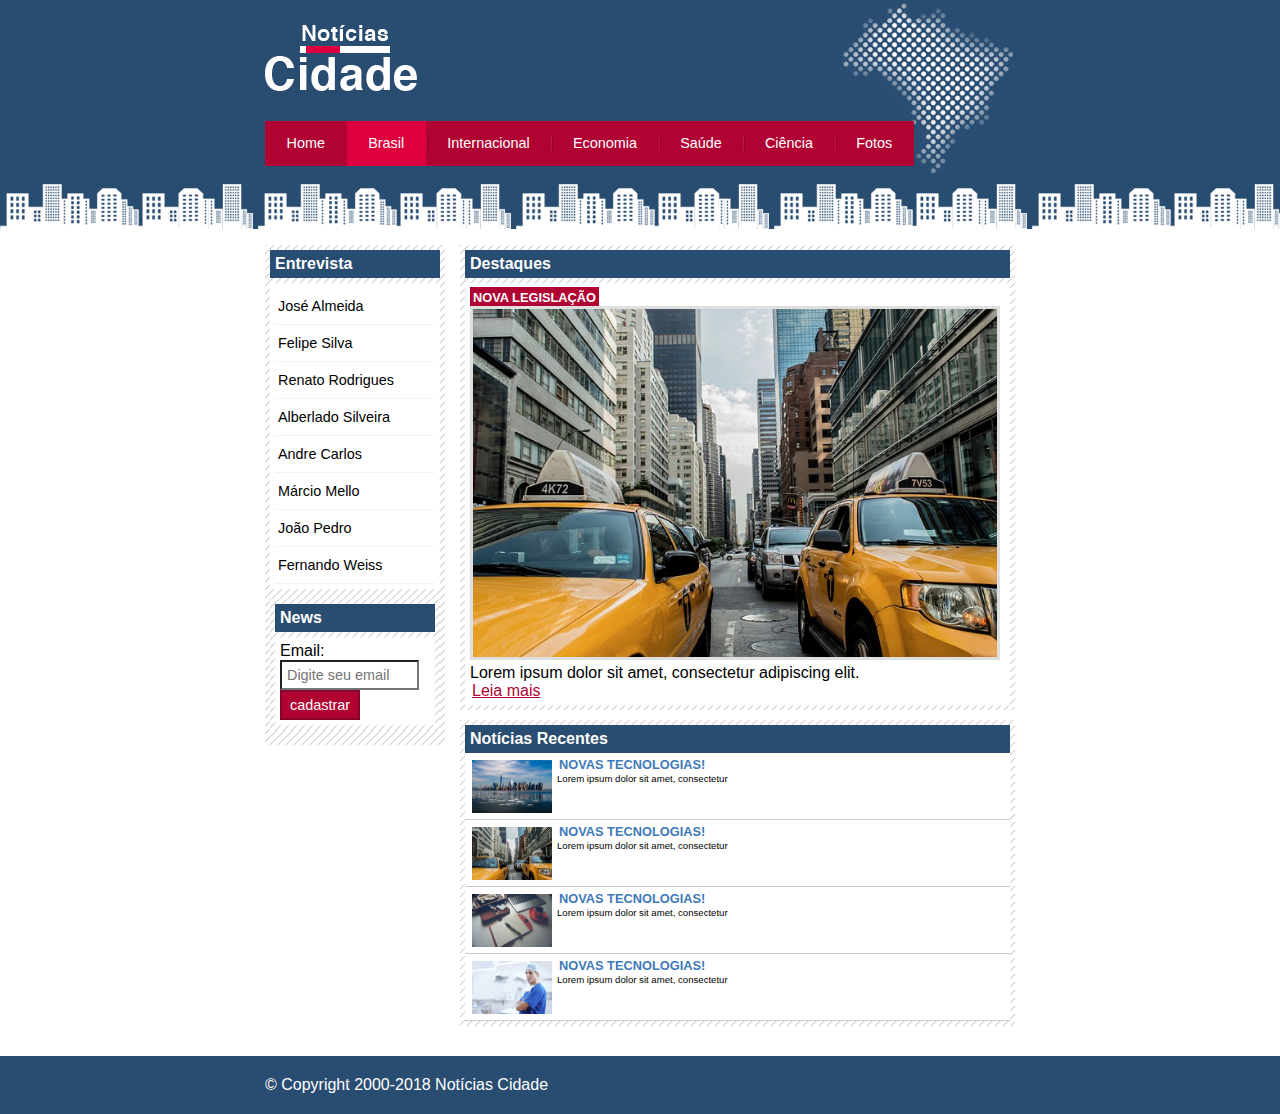
<file: projeto_noticias-cidades/brasil.html>
<!DOCTYPE html>
<html lang="pt-br">
    <head>
        <meta charset="utf-8">
        <link rel="stylesheet" type="text/css" href="css/estilo.css">
        <title>Notícias Cidade - Brasil</title>
    </head>
    <body  class="brasil" id="duas-colunas">
        <!--Inicio container-->
        <div id="container">
            <!--Inicio topo-->
            <div id="topo">
                <h1 class="logo">Notícias Cidade</h1>
                <ul id="navegacao">
                    <li class="primeiro"><a id="home" href="index.html">Home</a></li>
                    <li><a id="brasil" href="brasil.html">Brasil</a></li>
                    <li><a id="internacional" href="">Internacional</a></li>
                    <li><a id="economia" href="">Economia</a></li>
                    <li><a id="saude" href="">Saúde</a></li>
                    <li><a id="ciencia" href="">Ciência</a></li>
                    <li><a id="fotos" href="fotos.html">Fotos</a></li>
                </ul>
            </div><!--fim topo-->
            
            <div id="conteudo"> <!--Inicio conteudo-->
                <div id="primario"><!--Inicio primario-->
                    <div class="caixa destaque"><!--Inicio caixa-->
                        <h2>Destaques</h2>
                        <div class="caixa-conteudo">
                            <h3>Nova legislação</h3>
                            <img src="imagens/taxi.jpg" width="100%" class="imagem-principal">
                            <p>
                                Lorem ipsum dolor sit amet, consectetur adipiscing elit.
                            </p>
                            <a href="">Leia mais</a>
                        </div>
                    </div><!--fim caixa-->
                    <div class="caixa"><!--Inicio caixa-->
                        <h2>Notícias Recentes</h2>
                            <ul id="lista-noticias">
                                <li>
                                    <a href="">
                                        <img src="imagens/cidade.jpg" width="80">
                                        <h3>Novas Tecnologias!</h3>
                                        <p>
                                            Lorem ipsum dolor sit amet, consectetur 
                                        </p>
                                    </a>
                                </li>
                                <li>
                                    <a href="">
                                        <img src="imagens/taxi.jpg" width="80">
                                        <h3>Novas Tecnologias!</h3>
                                        <p>
                                            Lorem ipsum dolor sit amet, consectetur 
                                        </p>
                                    </a>
                                </li>
                                <li>
                                    <a href="">
                                        <img src="imagens/tecnologia.jpg" width="80">
                                        <h3>Novas Tecnologias!</h3>
                                        <p>
                                            Lorem ipsum dolor sit amet, consectetur 
                                        </p>
                                    </a>
                                </li>
                                <li>
                                    <a href="">
                                        <img src="imagens/doutor.jpg" width="80">
                                        <h3>Novas Tecnologias!</h3>
                                        <p>
                                            Lorem ipsum dolor sit amet, consectetur 
                                        </p>
                                    </a>
                                </li>
                            </ul>
                        </div>
                    </div><!--fim caixa-->
                </div><!--fim primario-->
                <div id="lateral"><!--inicio lateral-->
                    <div class="caixa"><!--Inicio caixa-->
                        <h2>Entrevista</h2>
                        <div class="caixa-conteudo">
                           <ul>
                               <li><a href="">José Almeida</a></li>
                               <li><a href="">Felipe Silva</a></li>
                               <li><a href="">Renato Rodrigues</a></li>
                               <li><a href="">Alberlado Silveira</a></li>
                               <li><a href="">Andre Carlos</a></li>
                               <li><a href="">Márcio Mello</a></li>
                               <li><a href="">João Pedro</a></li>
                               <li><a href="">Fernando Weiss</a></li>
                           </ul>
                        </div>
                        <div class="caixa"><!--Inicio caixa-->
                        <h2>News</h2>
                        <div class="caixa-conteudo">
                            <form>
                                <div>
                                    <label for="email">Email:</label>
                                    <input type="text" name="email" id="email" placeholder="Digite seu email">
                                </div>
                                <div>
                                    <input type="submit" class="submit" value="cadastrar">
                                </div>
                            </form>
                        </div>
                    </div><!--Fim caixa-->
                </div><!--Fim lateral-->

            </div> <!--fim conteudo-->
        </div> <!--fim container-->
        <div id="container-rodape" style="clear:both">
            <div id="rodape">
                &copy; Copyright 2000-2018 Notícias Cidade
            </div>
        </div>
    </body>
</html>
</file>
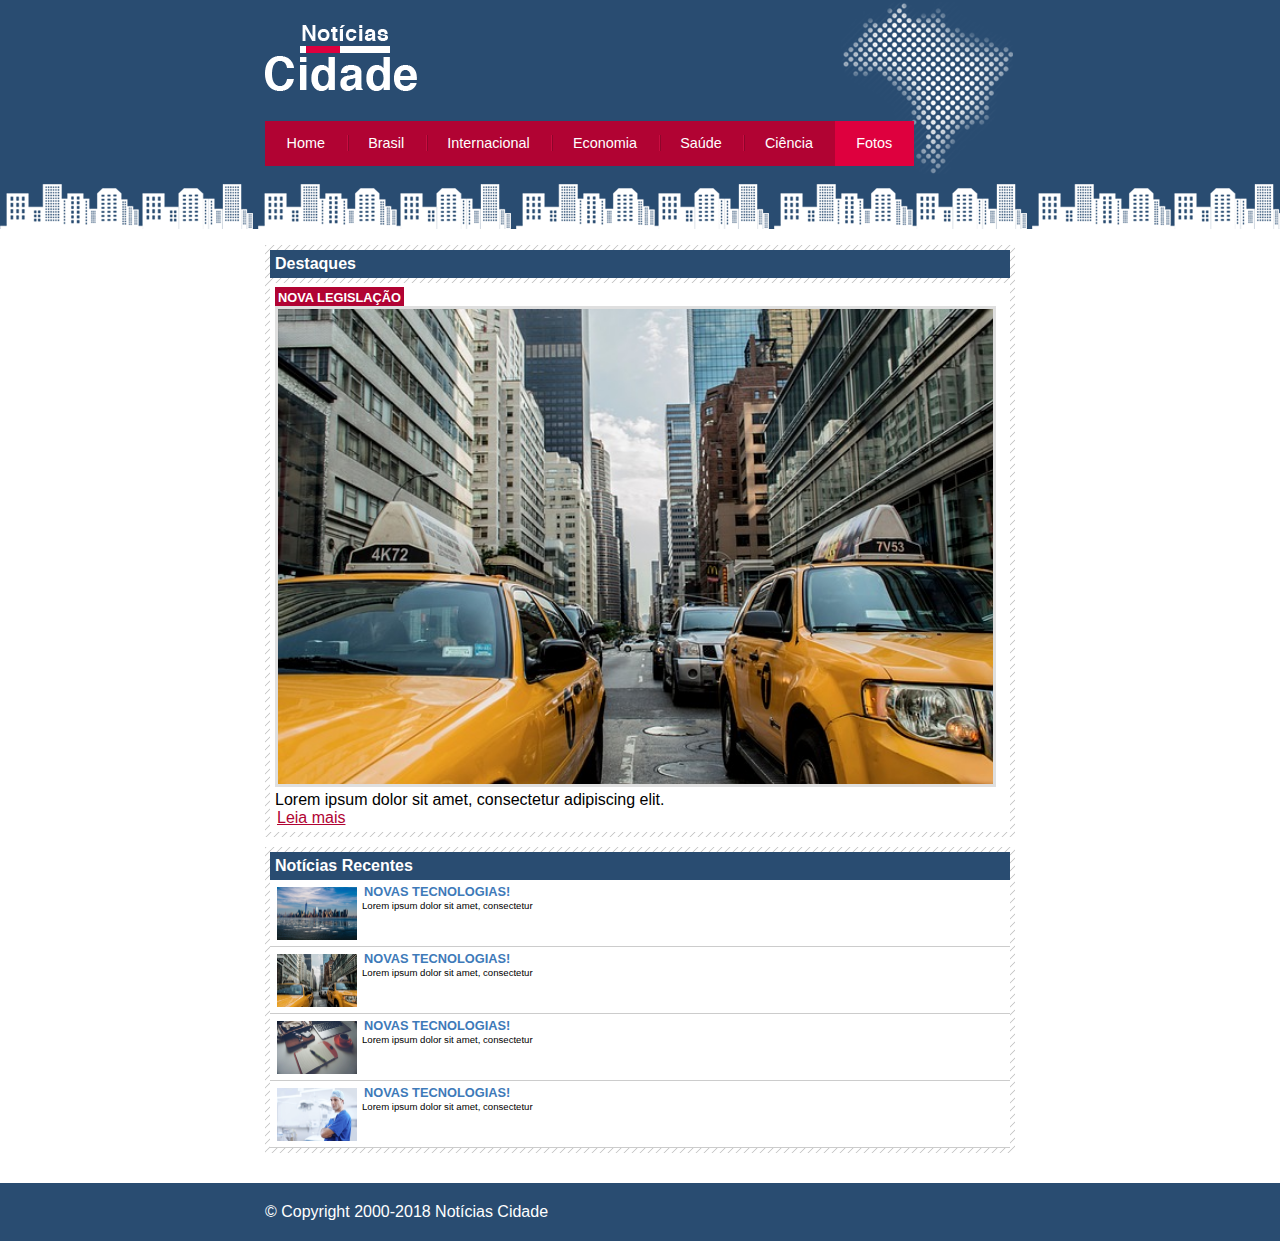
<file: projeto_noticias-cidades/fotos.html>
<!DOCTYPE html>
<html lang="pt-br">
    <head>
        <meta charset="utf-8">
        <link rel="stylesheet" type="text/css" href="css/estilo.css">
        <title>Notícias Cidade - Fotos</title>
    </head>
    <body  class="fotos" id="uma-coluna">
        <!--Inicio container-->
        <div id="container">
            <!--Inicio topo-->
            <div id="topo">
                <h1 class="logo">Notícias Cidade</h1>
                <ul id="navegacao">
                    <li class="primeiro"><a id="home" href="index.html">Home</a></li>
                    <li><a id="brasil" href="brasil.html">Brasil</a></li>
                    <li><a id="internacional" href="">Internacional</a></li>
                    <li><a id="economia" href="">Economia</a></li>
                    <li><a id="saude" href="">Saúde</a></li>
                    <li><a id="ciencia" href="">Ciência</a></li>
                    <li><a id="fotos" href="fotos.html">Fotos</a></li>
                </ul>
            </div><!--fim topo-->
            
            <div id="conteudo"> <!--Inicio conteudo-->
                <div id="primario"><!--Inicio primario-->
                    <div class="caixa destaque"><!--Inicio caixa-->
                        <h2>Destaques</h2>
                        <div class="caixa-conteudo">
                            <h3>Nova legislação</h3>
                            <img src="imagens/taxi.jpg" width="100%" class="imagem-principal">
                            <p>
                                Lorem ipsum dolor sit amet, consectetur adipiscing elit.
                            </p>
                            <a href="">Leia mais</a>
                        </div>
                    </div><!--fim caixa-->
                    <div class="caixa"><!--Inicio caixa-->
                        <h2>Notícias Recentes</h2>
                            <ul id="lista-noticias">
                                <li>
                                    <a href="">
                                        <img src="imagens/cidade.jpg" width="80">
                                        <h3>Novas Tecnologias!</h3>
                                        <p>
                                            Lorem ipsum dolor sit amet, consectetur 
                                        </p>
                                    </a>
                                </li>
                                <li>
                                    <a href="">
                                        <img src="imagens/taxi.jpg" width="80">
                                        <h3>Novas Tecnologias!</h3>
                                        <p>
                                            Lorem ipsum dolor sit amet, consectetur 
                                        </p>
                                    </a>
                                </li>
                                <li>
                                    <a href="">
                                        <img src="imagens/tecnologia.jpg" width="80">
                                        <h3>Novas Tecnologias!</h3>
                                        <p>
                                            Lorem ipsum dolor sit amet, consectetur 
                                        </p>
                                    </a>
                                </li>
                                <li>
                                    <a href="">
                                        <img src="imagens/doutor.jpg" width="80">
                                        <h3>Novas Tecnologias!</h3>
                                        <p>
                                            Lorem ipsum dolor sit amet, consectetur 
                                        </p>
                                    </a>
                                </li>
                            </ul>
                        </div>
                    </div><!--fim caixa-->
                </div><!--fim primario-->
            </div> <!--fim conteudo-->
        </div> <!--fim container-->
        <div id="container-rodape" style="clear:both">
            <div id="rodape">
                &copy; Copyright 2000-2018 Notícias Cidade
            </div>
        </div>
    </body>
</html>
</file>
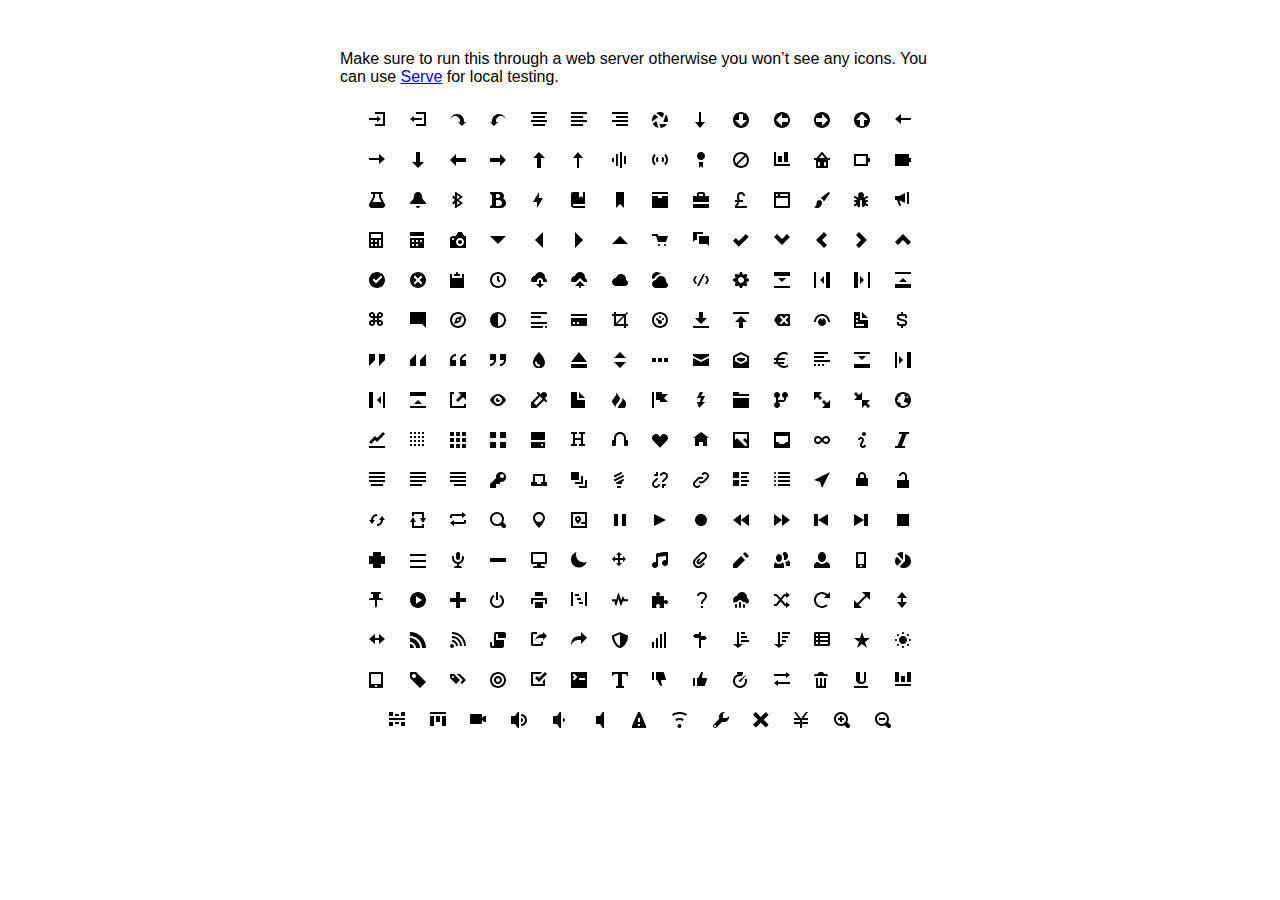
<file: projeto-finans/iconic/sprite/open-iconic.html>
<!DOCTYPE html>
<html>
<head>
<meta charset="utf-8">
<style>
  body {
    font-family: 'Helvetica', sans-serif;
    margin: 50px 0;
  }

  .container {
    width: 600px;
    text-align: center;
    margin: 20px auto;
  }

  .intro {
    text-align: left;
  }

  .icon {

    margin: 10px;
    width: 16px;
    height: 16px;
  }
</style>
</head>
<body>

<div class="container">
  <p class='intro'>
    Make sure to run this through a web server otherwise you won&rsquo;t see any icons. You can use <a href="https://github.com/visionmedia/serve">Serve</a> for local testing.
  </p>
  <svg class="icon">
    <use xlink:href="open-iconic.svg#account-login"></use>
  </svg>

  <svg viewBox="0 0 8 8" class="icon">
    <use xlink:href="open-iconic.svg#account-logout"></use>
  </svg>

  <svg viewBox="0 0 8 8" class="icon">
    <use xlink:href="open-iconic.svg#action-redo"></use>
  </svg>

  <svg viewBox="0 0 8 8" class="icon">
    <use xlink:href="open-iconic.svg#action-undo"></use>
  </svg>

  <svg viewBox="0 0 8 8" class="icon">
    <use xlink:href="open-iconic.svg#align-center"></use>
  </svg>

  <svg viewBox="0 0 8 8" class="icon">
    <use xlink:href="open-iconic.svg#align-left"></use>
  </svg>

  <svg viewBox="0 0 8 8" class="icon">
    <use xlink:href="open-iconic.svg#align-right"></use>
  </svg>

  <svg viewBox="0 0 8 8" class="icon">
    <use xlink:href="open-iconic.svg#aperture"></use>
  </svg>

  <svg viewBox="0 0 8 8" class="icon">
    <use xlink:href="open-iconic.svg#arrow-bottom"></use>
  </svg>

  <svg viewBox="0 0 8 8" class="icon">
    <use xlink:href="open-iconic.svg#arrow-circle-bottom"></use>
  </svg>

  <svg viewBox="0 0 8 8" class="icon">
    <use xlink:href="open-iconic.svg#arrow-circle-left"></use>
  </svg>

  <svg viewBox="0 0 8 8" class="icon">
    <use xlink:href="open-iconic.svg#arrow-circle-right"></use>
  </svg>

  <svg viewBox="0 0 8 8" class="icon">
    <use xlink:href="open-iconic.svg#arrow-circle-top"></use>
  </svg>

  <svg viewBox="0 0 8 8" class="icon">
    <use xlink:href="open-iconic.svg#arrow-left"></use>
  </svg>

  <svg viewBox="0 0 8 8" class="icon">
    <use xlink:href="open-iconic.svg#arrow-right"></use>
  </svg>

  <svg viewBox="0 0 8 8" class="icon">
    <use xlink:href="open-iconic.svg#arrow-thick-bottom"></use>
  </svg>

  <svg viewBox="0 0 8 8" class="icon">
    <use xlink:href="open-iconic.svg#arrow-thick-left"></use>
  </svg>

  <svg viewBox="0 0 8 8" class="icon">
    <use xlink:href="open-iconic.svg#arrow-thick-right"></use>
  </svg>

  <svg viewBox="0 0 8 8" class="icon">
    <use xlink:href="open-iconic.svg#arrow-thick-top"></use>
  </svg>

  <svg viewBox="0 0 8 8" class="icon">
    <use xlink:href="open-iconic.svg#arrow-top"></use>
  </svg>

  <svg viewBox="0 0 8 8" class="icon">
    <use xlink:href="open-iconic.svg#audio-spectrum"></use>
  </svg>

  <svg viewBox="0 0 8 8" class="icon">
    <use xlink:href="open-iconic.svg#audio"></use>
  </svg>

  <svg viewBox="0 0 8 8" class="icon">
    <use xlink:href="open-iconic.svg#badge"></use>
  </svg>

  <svg viewBox="0 0 8 8" class="icon">
    <use xlink:href="open-iconic.svg#ban"></use>
  </svg>

  <svg viewBox="0 0 8 8" class="icon">
    <use xlink:href="open-iconic.svg#bar-chart"></use>
  </svg>

  <svg viewBox="0 0 8 8" class="icon">
    <use xlink:href="open-iconic.svg#basket"></use>
  </svg>

  <svg viewBox="0 0 8 8" class="icon">
    <use xlink:href="open-iconic.svg#battery-empty"></use>
  </svg>

  <svg viewBox="0 0 8 8" class="icon">
    <use xlink:href="open-iconic.svg#battery-full"></use>
  </svg>

  <svg viewBox="0 0 8 8" class="icon">
    <use xlink:href="open-iconic.svg#beaker"></use>
  </svg>

  <svg viewBox="0 0 8 8" class="icon">
    <use xlink:href="open-iconic.svg#bell"></use>
  </svg>

  <svg viewBox="0 0 8 8" class="icon">
    <use xlink:href="open-iconic.svg#bluetooth"></use>
  </svg>

  <svg viewBox="0 0 8 8" class="icon">
    <use xlink:href="open-iconic.svg#bold"></use>
  </svg>

  <svg viewBox="0 0 8 8" class="icon">
    <use xlink:href="open-iconic.svg#bolt"></use>
  </svg>

  <svg viewBox="0 0 8 8" class="icon">
    <use xlink:href="open-iconic.svg#book"></use>
  </svg>

  <svg viewBox="0 0 8 8" class="icon">
    <use xlink:href="open-iconic.svg#bookmark"></use>
  </svg>

  <svg viewBox="0 0 8 8" class="icon">
    <use xlink:href="open-iconic.svg#box"></use>
  </svg>

  <svg viewBox="0 0 8 8" class="icon">
    <use xlink:href="open-iconic.svg#briefcase"></use>
  </svg>

  <svg viewBox="0 0 8 8" class="icon">
    <use xlink:href="open-iconic.svg#british-pound"></use>
  </svg>

  <svg viewBox="0 0 8 8" class="icon">
    <use xlink:href="open-iconic.svg#browser"></use>
  </svg>

  <svg viewBox="0 0 8 8" class="icon">
    <use xlink:href="open-iconic.svg#brush"></use>
  </svg>

  <svg viewBox="0 0 8 8" class="icon">
    <use xlink:href="open-iconic.svg#bug"></use>
  </svg>

  <svg viewBox="0 0 8 8" class="icon">
    <use xlink:href="open-iconic.svg#bullhorn"></use>
  </svg>

  <svg viewBox="0 0 8 8" class="icon">
    <use xlink:href="open-iconic.svg#calculator"></use>
  </svg>

  <svg viewBox="0 0 8 8" class="icon">
    <use xlink:href="open-iconic.svg#calendar"></use>
  </svg>

  <svg viewBox="0 0 8 8" class="icon">
    <use xlink:href="open-iconic.svg#camera-slr"></use>
  </svg>

  <svg viewBox="0 0 8 8" class="icon">
    <use xlink:href="open-iconic.svg#caret-bottom"></use>
  </svg>

  <svg viewBox="0 0 8 8" class="icon">
    <use xlink:href="open-iconic.svg#caret-left"></use>
  </svg>

  <svg viewBox="0 0 8 8" class="icon">
    <use xlink:href="open-iconic.svg#caret-right"></use>
  </svg>

  <svg viewBox="0 0 8 8" class="icon">
    <use xlink:href="open-iconic.svg#caret-top"></use>
  </svg>

  <svg viewBox="0 0 8 8" class="icon">
    <use xlink:href="open-iconic.svg#cart"></use>
  </svg>

  <svg viewBox="0 0 8 8" class="icon">
    <use xlink:href="open-iconic.svg#chat"></use>
  </svg>

  <svg viewBox="0 0 8 8" class="icon">
    <use xlink:href="open-iconic.svg#check"></use>
  </svg>

  <svg viewBox="0 0 8 8" class="icon">
    <use xlink:href="open-iconic.svg#chevron-bottom"></use>
  </svg>

  <svg viewBox="0 0 8 8" class="icon">
    <use xlink:href="open-iconic.svg#chevron-left"></use>
  </svg>

  <svg viewBox="0 0 8 8" class="icon">
    <use xlink:href="open-iconic.svg#chevron-right"></use>
  </svg>

  <svg viewBox="0 0 8 8" class="icon">
    <use xlink:href="open-iconic.svg#chevron-top"></use>
  </svg>

  <svg viewBox="0 0 8 8" class="icon">
    <use xlink:href="open-iconic.svg#circle-check"></use>
  </svg>

  <svg viewBox="0 0 8 8" class="icon">
    <use xlink:href="open-iconic.svg#circle-x"></use>
  </svg>

  <svg viewBox="0 0 8 8" class="icon">
    <use xlink:href="open-iconic.svg#clipboard"></use>
  </svg>

  <svg viewBox="0 0 8 8" class="icon">
    <use xlink:href="open-iconic.svg#clock"></use>
  </svg>

  <svg viewBox="0 0 8 8" class="icon">
    <use xlink:href="open-iconic.svg#cloud-download"></use>
  </svg>

  <svg viewBox="0 0 8 8" class="icon">
    <use xlink:href="open-iconic.svg#cloud-upload"></use>
  </svg>

  <svg viewBox="0 0 8 8" class="icon">
    <use xlink:href="open-iconic.svg#cloud"></use>
  </svg>

  <svg viewBox="0 0 8 8" class="icon">
    <use xlink:href="open-iconic.svg#cloudy"></use>
  </svg>

  <svg viewBox="0 0 8 8" class="icon">
    <use xlink:href="open-iconic.svg#code"></use>
  </svg>

  <svg viewBox="0 0 8 8" class="icon">
    <use xlink:href="open-iconic.svg#cog"></use>
  </svg>

  <svg viewBox="0 0 8 8" class="icon">
    <use xlink:href="open-iconic.svg#collapse-down"></use>
  </svg>

  <svg viewBox="0 0 8 8" class="icon">
    <use xlink:href="open-iconic.svg#collapse-left"></use>
  </svg>

  <svg viewBox="0 0 8 8" class="icon">
    <use xlink:href="open-iconic.svg#collapse-right"></use>
  </svg>

  <svg viewBox="0 0 8 8" class="icon">
    <use xlink:href="open-iconic.svg#collapse-up"></use>
  </svg>

  <svg viewBox="0 0 8 8" class="icon">
    <use xlink:href="open-iconic.svg#command"></use>
  </svg>

  <svg viewBox="0 0 8 8" class="icon">
    <use xlink:href="open-iconic.svg#comment-square"></use>
  </svg>

  <svg viewBox="0 0 8 8" class="icon">
    <use xlink:href="open-iconic.svg#compass"></use>
  </svg>

  <svg viewBox="0 0 8 8" class="icon">
    <use xlink:href="open-iconic.svg#contrast"></use>
  </svg>

  <svg viewBox="0 0 8 8" class="icon">
    <use xlink:href="open-iconic.svg#copywriting"></use>
  </svg>

  <svg viewBox="0 0 8 8" class="icon">
    <use xlink:href="open-iconic.svg#credit-card"></use>
  </svg>

  <svg viewBox="0 0 8 8" class="icon">
    <use xlink:href="open-iconic.svg#crop"></use>
  </svg>

  <svg viewBox="0 0 8 8" class="icon">
    <use xlink:href="open-iconic.svg#dashboard"></use>
  </svg>

  <svg viewBox="0 0 8 8" class="icon">
    <use xlink:href="open-iconic.svg#data-transfer-download"></use>
  </svg>

  <svg viewBox="0 0 8 8" class="icon">
    <use xlink:href="open-iconic.svg#data-transfer-upload"></use>
  </svg>

  <svg viewBox="0 0 8 8" class="icon">
    <use xlink:href="open-iconic.svg#delete"></use>
  </svg>

  <svg viewBox="0 0 8 8" class="icon">
    <use xlink:href="open-iconic.svg#dial"></use>
  </svg>

  <svg viewBox="0 0 8 8" class="icon">
    <use xlink:href="open-iconic.svg#document"></use>
  </svg>

  <svg viewBox="0 0 8 8" class="icon">
    <use xlink:href="open-iconic.svg#dollar"></use>
  </svg>

  <svg viewBox="0 0 8 8" class="icon">
    <use xlink:href="open-iconic.svg#double-quote-sans-left"></use>
  </svg>

  <svg viewBox="0 0 8 8" class="icon">
    <use xlink:href="open-iconic.svg#double-quote-sans-right"></use>
  </svg>

  <svg viewBox="0 0 8 8" class="icon">
    <use xlink:href="open-iconic.svg#double-quote-serif-left"></use>
  </svg>

  <svg viewBox="0 0 8 8" class="icon">
    <use xlink:href="open-iconic.svg#double-quote-serif-right"></use>
  </svg>

  <svg viewBox="0 0 8 8" class="icon">
    <use xlink:href="open-iconic.svg#droplet"></use>
  </svg>

  <svg viewBox="0 0 8 8" class="icon">
    <use xlink:href="open-iconic.svg#eject"></use>
  </svg>

  <svg viewBox="0 0 8 8" class="icon">
    <use xlink:href="open-iconic.svg#elevator"></use>
  </svg>

  <svg viewBox="0 0 8 8" class="icon">
    <use xlink:href="open-iconic.svg#ellipses"></use>
  </svg>

  <svg viewBox="0 0 8 8" class="icon">
    <use xlink:href="open-iconic.svg#envelope-closed"></use>
  </svg>

  <svg viewBox="0 0 8 8" class="icon">
    <use xlink:href="open-iconic.svg#envelope-open"></use>
  </svg>

  <svg viewBox="0 0 8 8" class="icon">
    <use xlink:href="open-iconic.svg#euro"></use>
  </svg>

  <svg viewBox="0 0 8 8" class="icon">
    <use xlink:href="open-iconic.svg#excerpt"></use>
  </svg>

  <svg viewBox="0 0 8 8" class="icon">
    <use xlink:href="open-iconic.svg#expand-down"></use>
  </svg>

  <svg viewBox="0 0 8 8" class="icon">
    <use xlink:href="open-iconic.svg#expand-left"></use>
  </svg>

  <svg viewBox="0 0 8 8" class="icon">
    <use xlink:href="open-iconic.svg#expand-right"></use>
  </svg>

  <svg viewBox="0 0 8 8" class="icon">
    <use xlink:href="open-iconic.svg#expand-up"></use>
  </svg>

  <svg viewBox="0 0 8 8" class="icon">
    <use xlink:href="open-iconic.svg#external-link"></use>
  </svg>

  <svg viewBox="0 0 8 8" class="icon">
    <use xlink:href="open-iconic.svg#eye"></use>
  </svg>

  <svg viewBox="0 0 8 8" class="icon">
    <use xlink:href="open-iconic.svg#eyedropper"></use>
  </svg>

  <svg viewBox="0 0 8 8" class="icon">
    <use xlink:href="open-iconic.svg#file"></use>
  </svg>

  <svg viewBox="0 0 8 8" class="icon">
    <use xlink:href="open-iconic.svg#fire"></use>
  </svg>

  <svg viewBox="0 0 8 8" class="icon">
    <use xlink:href="open-iconic.svg#flag"></use>
  </svg>

  <svg viewBox="0 0 8 8" class="icon">
    <use xlink:href="open-iconic.svg#flash"></use>
  </svg>

  <svg viewBox="0 0 8 8" class="icon">
    <use xlink:href="open-iconic.svg#folder"></use>
  </svg>

  <svg viewBox="0 0 8 8" class="icon">
    <use xlink:href="open-iconic.svg#fork"></use>
  </svg>

  <svg viewBox="0 0 8 8" class="icon">
    <use xlink:href="open-iconic.svg#fullscreen-enter"></use>
  </svg>

  <svg viewBox="0 0 8 8" class="icon">
    <use xlink:href="open-iconic.svg#fullscreen-exit"></use>
  </svg>

  <svg viewBox="0 0 8 8" class="icon">
    <use xlink:href="open-iconic.svg#globe"></use>
  </svg>

  <svg viewBox="0 0 8 8" class="icon">
    <use xlink:href="open-iconic.svg#graph"></use>
  </svg>

  <svg viewBox="0 0 8 8" class="icon">
    <use xlink:href="open-iconic.svg#grid-four-up"></use>
  </svg>

  <svg viewBox="0 0 8 8" class="icon">
    <use xlink:href="open-iconic.svg#grid-three-up"></use>
  </svg>

  <svg viewBox="0 0 8 8" class="icon">
    <use xlink:href="open-iconic.svg#grid-two-up"></use>
  </svg>

  <svg viewBox="0 0 8 8" class="icon">
    <use xlink:href="open-iconic.svg#hard-drive"></use>
  </svg>

  <svg viewBox="0 0 8 8" class="icon">
    <use xlink:href="open-iconic.svg#header"></use>
  </svg>

  <svg viewBox="0 0 8 8" class="icon">
    <use xlink:href="open-iconic.svg#headphones"></use>
  </svg>

  <svg viewBox="0 0 8 8" class="icon">
    <use xlink:href="open-iconic.svg#heart"></use>
  </svg>

  <svg viewBox="0 0 8 8" class="icon">
    <use xlink:href="open-iconic.svg#home"></use>
  </svg>

  <svg viewBox="0 0 8 8" class="icon">
    <use xlink:href="open-iconic.svg#image"></use>
  </svg>

  <svg viewBox="0 0 8 8" class="icon">
    <use xlink:href="open-iconic.svg#inbox"></use>
  </svg>

  <svg viewBox="0 0 8 8" class="icon">
    <use xlink:href="open-iconic.svg#infinity"></use>
  </svg>

  <svg viewBox="0 0 8 8" class="icon">
    <use xlink:href="open-iconic.svg#info"></use>
  </svg>

  <svg viewBox="0 0 8 8" class="icon">
    <use xlink:href="open-iconic.svg#italic"></use>
  </svg>

  <svg viewBox="0 0 8 8" class="icon">
    <use xlink:href="open-iconic.svg#justify-center"></use>
  </svg>

  <svg viewBox="0 0 8 8" class="icon">
    <use xlink:href="open-iconic.svg#justify-left"></use>
  </svg>

  <svg viewBox="0 0 8 8" class="icon">
    <use xlink:href="open-iconic.svg#justify-right"></use>
  </svg>

  <svg viewBox="0 0 8 8" class="icon">
    <use xlink:href="open-iconic.svg#key"></use>
  </svg>

  <svg viewBox="0 0 8 8" class="icon">
    <use xlink:href="open-iconic.svg#laptop"></use>
  </svg>

  <svg viewBox="0 0 8 8" class="icon">
    <use xlink:href="open-iconic.svg#layers"></use>
  </svg>

  <svg viewBox="0 0 8 8" class="icon">
    <use xlink:href="open-iconic.svg#lightbulb"></use>
  </svg>

  <svg viewBox="0 0 8 8" class="icon">
    <use xlink:href="open-iconic.svg#link-broken"></use>
  </svg>

  <svg viewBox="0 0 8 8" class="icon">
    <use xlink:href="open-iconic.svg#link-intact"></use>
  </svg>

  <svg viewBox="0 0 8 8" class="icon">
    <use xlink:href="open-iconic.svg#list-rich"></use>
  </svg>

  <svg viewBox="0 0 8 8" class="icon">
    <use xlink:href="open-iconic.svg#list"></use>
  </svg>

  <svg viewBox="0 0 8 8" class="icon">
    <use xlink:href="open-iconic.svg#location"></use>
  </svg>

  <svg viewBox="0 0 8 8" class="icon">
    <use xlink:href="open-iconic.svg#lock-locked"></use>
  </svg>

  <svg viewBox="0 0 8 8" class="icon">
    <use xlink:href="open-iconic.svg#lock-unlocked"></use>
  </svg>

  <svg viewBox="0 0 8 8" class="icon">
    <use xlink:href="open-iconic.svg#loop-circular"></use>
  </svg>

  <svg viewBox="0 0 8 8" class="icon">
    <use xlink:href="open-iconic.svg#loop-square"></use>
  </svg>

  <svg viewBox="0 0 8 8" class="icon">
    <use xlink:href="open-iconic.svg#loop"></use>
  </svg>

  <svg viewBox="0 0 8 8" class="icon">
    <use xlink:href="open-iconic.svg#magnifying-glass"></use>
  </svg>

  <svg viewBox="0 0 8 8" class="icon">
    <use xlink:href="open-iconic.svg#map-marker"></use>
  </svg>

  <svg viewBox="0 0 8 8" class="icon">
    <use xlink:href="open-iconic.svg#map"></use>
  </svg>

  <svg viewBox="0 0 8 8" class="icon">
    <use xlink:href="open-iconic.svg#media-pause"></use>
  </svg>

  <svg viewBox="0 0 8 8" class="icon">
    <use xlink:href="open-iconic.svg#media-play"></use>
  </svg>

  <svg viewBox="0 0 8 8" class="icon">
    <use xlink:href="open-iconic.svg#media-record"></use>
  </svg>

  <svg viewBox="0 0 8 8" class="icon">
    <use xlink:href="open-iconic.svg#media-skip-backward"></use>
  </svg>

  <svg viewBox="0 0 8 8" class="icon">
    <use xlink:href="open-iconic.svg#media-skip-forward"></use>
  </svg>

  <svg viewBox="0 0 8 8" class="icon">
    <use xlink:href="open-iconic.svg#media-step-backward"></use>
  </svg>

  <svg viewBox="0 0 8 8" class="icon">
    <use xlink:href="open-iconic.svg#media-step-forward"></use>
  </svg>

  <svg viewBox="0 0 8 8" class="icon">
    <use xlink:href="open-iconic.svg#media-stop"></use>
  </svg>

  <svg viewBox="0 0 8 8" class="icon">
    <use xlink:href="open-iconic.svg#medical-cross"></use>
  </svg>

  <svg viewBox="0 0 8 8" class="icon">
    <use xlink:href="open-iconic.svg#menu"></use>
  </svg>

  <svg viewBox="0 0 8 8" class="icon">
    <use xlink:href="open-iconic.svg#microphone"></use>
  </svg>

  <svg viewBox="0 0 8 8" class="icon">
    <use xlink:href="open-iconic.svg#minus"></use>
  </svg>

  <svg viewBox="0 0 8 8" class="icon">
    <use xlink:href="open-iconic.svg#monitor"></use>
  </svg>

  <svg viewBox="0 0 8 8" class="icon">
    <use xlink:href="open-iconic.svg#moon"></use>
  </svg>

  <svg viewBox="0 0 8 8" class="icon">
    <use xlink:href="open-iconic.svg#move"></use>
  </svg>

  <svg viewBox="0 0 8 8" class="icon">
    <use xlink:href="open-iconic.svg#musical-note"></use>
  </svg>

  <svg viewBox="0 0 8 8" class="icon">
    <use xlink:href="open-iconic.svg#paperclip"></use>
  </svg>

  <svg viewBox="0 0 8 8" class="icon">
    <use xlink:href="open-iconic.svg#pencil"></use>
  </svg>

  <svg viewBox="0 0 8 8" class="icon">
    <use xlink:href="open-iconic.svg#people"></use>
  </svg>

  <svg viewBox="0 0 8 8" class="icon">
    <use xlink:href="open-iconic.svg#person"></use>
  </svg>

  <svg viewBox="0 0 8 8" class="icon">
    <use xlink:href="open-iconic.svg#phone"></use>
  </svg>

  <svg viewBox="0 0 8 8" class="icon">
    <use xlink:href="open-iconic.svg#pie-chart"></use>
  </svg>

  <svg viewBox="0 0 8 8" class="icon">
    <use xlink:href="open-iconic.svg#pin"></use>
  </svg>

  <svg viewBox="0 0 8 8" class="icon">
    <use xlink:href="open-iconic.svg#play-circle"></use>
  </svg>

  <svg viewBox="0 0 8 8" class="icon">
    <use xlink:href="open-iconic.svg#plus"></use>
  </svg>

  <svg viewBox="0 0 8 8" class="icon">
    <use xlink:href="open-iconic.svg#power-standby"></use>
  </svg>

  <svg viewBox="0 0 8 8" class="icon">
    <use xlink:href="open-iconic.svg#print"></use>
  </svg>

  <svg viewBox="0 0 8 8" class="icon">
    <use xlink:href="open-iconic.svg#project"></use>
  </svg>

  <svg viewBox="0 0 8 8" class="icon">
    <use xlink:href="open-iconic.svg#pulse"></use>
  </svg>

  <svg viewBox="0 0 8 8" class="icon">
    <use xlink:href="open-iconic.svg#puzzle-piece"></use>
  </svg>

  <svg viewBox="0 0 8 8" class="icon">
    <use xlink:href="open-iconic.svg#question-mark"></use>
  </svg>

  <svg viewBox="0 0 8 8" class="icon">
    <use xlink:href="open-iconic.svg#rain"></use>
  </svg>

  <svg viewBox="0 0 8 8" class="icon">
    <use xlink:href="open-iconic.svg#random"></use>
  </svg>

  <svg viewBox="0 0 8 8" class="icon">
    <use xlink:href="open-iconic.svg#reload"></use>
  </svg>

  <svg viewBox="0 0 8 8" class="icon">
    <use xlink:href="open-iconic.svg#resize-both"></use>
  </svg>

  <svg viewBox="0 0 8 8" class="icon">
    <use xlink:href="open-iconic.svg#resize-height"></use>
  </svg>

  <svg viewBox="0 0 8 8" class="icon">
    <use xlink:href="open-iconic.svg#resize-width"></use>
  </svg>

  <svg viewBox="0 0 8 8" class="icon">
    <use xlink:href="open-iconic.svg#rss-alt"></use>
  </svg>

  <svg viewBox="0 0 8 8" class="icon">
    <use xlink:href="open-iconic.svg#rss"></use>
  </svg>

  <svg viewBox="0 0 8 8" class="icon">
    <use xlink:href="open-iconic.svg#script"></use>
  </svg>

  <svg viewBox="0 0 8 8" class="icon">
    <use xlink:href="open-iconic.svg#share-boxed"></use>
  </svg>

  <svg viewBox="0 0 8 8" class="icon">
    <use xlink:href="open-iconic.svg#share"></use>
  </svg>

  <svg viewBox="0 0 8 8" class="icon">
    <use xlink:href="open-iconic.svg#shield"></use>
  </svg>

  <svg viewBox="0 0 8 8" class="icon">
    <use xlink:href="open-iconic.svg#signal"></use>
  </svg>

  <svg viewBox="0 0 8 8" class="icon">
    <use xlink:href="open-iconic.svg#signpost"></use>
  </svg>

  <svg viewBox="0 0 8 8" class="icon">
    <use xlink:href="open-iconic.svg#sort-ascending"></use>
  </svg>

  <svg viewBox="0 0 8 8" class="icon">
    <use xlink:href="open-iconic.svg#sort-descending"></use>
  </svg>

  <svg viewBox="0 0 8 8" class="icon">
    <use xlink:href="open-iconic.svg#spreadsheet"></use>
  </svg>

  <svg viewBox="0 0 8 8" class="icon">
    <use xlink:href="open-iconic.svg#star"></use>
  </svg>

  <svg viewBox="0 0 8 8" class="icon">
    <use xlink:href="open-iconic.svg#sun"></use>
  </svg>

  <svg viewBox="0 0 8 8" class="icon">
    <use xlink:href="open-iconic.svg#tablet"></use>
  </svg>

  <svg viewBox="0 0 8 8" class="icon">
    <use xlink:href="open-iconic.svg#tag"></use>
  </svg>

  <svg viewBox="0 0 8 8" class="icon">
    <use xlink:href="open-iconic.svg#tags"></use>
  </svg>

  <svg viewBox="0 0 8 8" class="icon">
    <use xlink:href="open-iconic.svg#target"></use>
  </svg>

  <svg viewBox="0 0 8 8" class="icon">
    <use xlink:href="open-iconic.svg#task"></use>
  </svg>

  <svg viewBox="0 0 8 8" class="icon">
    <use xlink:href="open-iconic.svg#terminal"></use>
  </svg>

  <svg viewBox="0 0 8 8" class="icon">
    <use xlink:href="open-iconic.svg#text"></use>
  </svg>

  <svg viewBox="0 0 8 8" class="icon">
    <use xlink:href="open-iconic.svg#thumb-down"></use>
  </svg>

  <svg viewBox="0 0 8 8" class="icon">
    <use xlink:href="open-iconic.svg#thumb-up"></use>
  </svg>

  <svg viewBox="0 0 8 8" class="icon">
    <use xlink:href="open-iconic.svg#timer"></use>
  </svg>

  <svg viewBox="0 0 8 8" class="icon">
    <use xlink:href="open-iconic.svg#transfer"></use>
  </svg>

  <svg viewBox="0 0 8 8" class="icon">
    <use xlink:href="open-iconic.svg#trash"></use>
  </svg>

  <svg viewBox="0 0 8 8" class="icon">
    <use xlink:href="open-iconic.svg#underline"></use>
  </svg>

  <svg viewBox="0 0 8 8" class="icon">
    <use xlink:href="open-iconic.svg#vertical-align-bottom"></use>
  </svg>

  <svg viewBox="0 0 8 8" class="icon">
    <use xlink:href="open-iconic.svg#vertical-align-center"></use>
  </svg>

  <svg viewBox="0 0 8 8" class="icon">
    <use xlink:href="open-iconic.svg#vertical-align-top"></use>
  </svg>

  <svg viewBox="0 0 8 8" class="icon">
    <use xlink:href="open-iconic.svg#video"></use>
  </svg>

  <svg viewBox="0 0 8 8" class="icon">
    <use xlink:href="open-iconic.svg#volume-high"></use>
  </svg>

  <svg viewBox="0 0 8 8" class="icon">
    <use xlink:href="open-iconic.svg#volume-low"></use>
  </svg>

  <svg viewBox="0 0 8 8" class="icon">
    <use xlink:href="open-iconic.svg#volume-off"></use>
  </svg>

  <svg viewBox="0 0 8 8" class="icon">
    <use xlink:href="open-iconic.svg#warning"></use>
  </svg>

  <svg viewBox="0 0 8 8" class="icon">
    <use xlink:href="open-iconic.svg#wifi"></use>
  </svg>

  <svg viewBox="0 0 8 8" class="icon">
    <use xlink:href="open-iconic.svg#wrench"></use>
  </svg>

  <svg viewBox="0 0 8 8" class="icon">
    <use xlink:href="open-iconic.svg#x"></use>
  </svg>

  <svg viewBox="0 0 8 8" class="icon">
    <use xlink:href="open-iconic.svg#yen"></use>
  </svg>

  <svg viewBox="0 0 8 8" class="icon">
    <use xlink:href="open-iconic.svg#zoom-in"></use>
  </svg>

  <svg viewBox="0 0 8 8" class="icon">
    <use xlink:href="open-iconic.svg#zoom-out"></use>
  </svg>

</div>
</body>
</html>
</file>
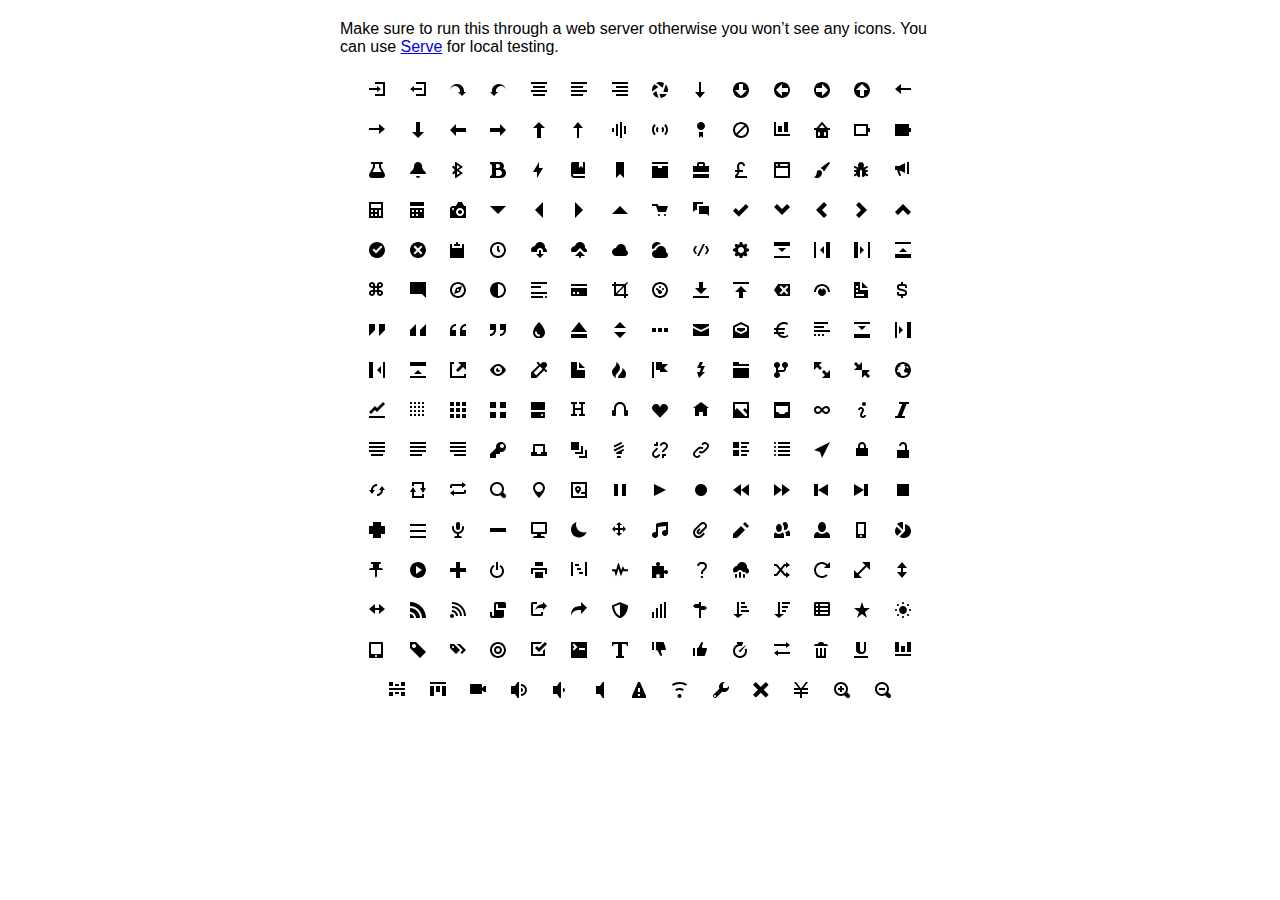
<file: projeto-finans/iconic/sprite/sprite.html>
<!DOCTYPE html>
<html>
<head>
<meta charset="utf-8">
<style>
  body {
    font-family: Helvetica, sans-serif;
  }

  .container {
    width: 600px;
    text-align: center;
    margin: 20px auto;
  }

  .message {
    text-align: left;
  }

  .icon {
    display: inline-block;
    margin: 10px;
    width: 16px;
    height: 16px;
  }
</style>
</head>
<body>

<div class="container">
  <p class="message">Make sure to run this through a web server otherwise you won&rsquo;t see any icons. You can use <a href="https://github.com/visionmedia/serve">Serve</a> for local testing.</p>
  <svg class="icon">
    <use xlink:href="sprite.svg#account-login"></use>
  </svg>

  <svg class="icon">
    <use xlink:href="sprite.svg#account-logout"></use>
  </svg>

  <svg class="icon">
    <use xlink:href="sprite.svg#action-redo"></use>
  </svg>

  <svg class="icon">
    <use xlink:href="sprite.svg#action-undo"></use>
  </svg>

  <svg class="icon">
    <use xlink:href="sprite.svg#align-center"></use>
  </svg>

  <svg class="icon">
    <use xlink:href="sprite.svg#align-left"></use>
  </svg>

  <svg class="icon">
    <use xlink:href="sprite.svg#align-right"></use>
  </svg>

  <svg class="icon">
    <use xlink:href="sprite.svg#aperture"></use>
  </svg>

  <svg class="icon">
    <use xlink:href="sprite.svg#arrow-bottom"></use>
  </svg>

  <svg class="icon">
    <use xlink:href="sprite.svg#arrow-circle-bottom"></use>
  </svg>

  <svg class="icon">
    <use xlink:href="sprite.svg#arrow-circle-left"></use>
  </svg>

  <svg class="icon">
    <use xlink:href="sprite.svg#arrow-circle-right"></use>
  </svg>

  <svg class="icon">
    <use xlink:href="sprite.svg#arrow-circle-top"></use>
  </svg>

  <svg class="icon">
    <use xlink:href="sprite.svg#arrow-left"></use>
  </svg>

  <svg class="icon">
    <use xlink:href="sprite.svg#arrow-right"></use>
  </svg>

  <svg class="icon">
    <use xlink:href="sprite.svg#arrow-thick-bottom"></use>
  </svg>

  <svg class="icon">
    <use xlink:href="sprite.svg#arrow-thick-left"></use>
  </svg>

  <svg class="icon">
    <use xlink:href="sprite.svg#arrow-thick-right"></use>
  </svg>

  <svg class="icon">
    <use xlink:href="sprite.svg#arrow-thick-top"></use>
  </svg>

  <svg class="icon">
    <use xlink:href="sprite.svg#arrow-top"></use>
  </svg>

  <svg class="icon">
    <use xlink:href="sprite.svg#audio-spectrum"></use>
  </svg>

  <svg class="icon">
    <use xlink:href="sprite.svg#audio"></use>
  </svg>

  <svg class="icon">
    <use xlink:href="sprite.svg#badge"></use>
  </svg>

  <svg class="icon">
    <use xlink:href="sprite.svg#ban"></use>
  </svg>

  <svg class="icon">
    <use xlink:href="sprite.svg#bar-chart"></use>
  </svg>

  <svg class="icon">
    <use xlink:href="sprite.svg#basket"></use>
  </svg>

  <svg class="icon">
    <use xlink:href="sprite.svg#battery-empty"></use>
  </svg>

  <svg class="icon">
    <use xlink:href="sprite.svg#battery-full"></use>
  </svg>

  <svg class="icon">
    <use xlink:href="sprite.svg#beaker"></use>
  </svg>

  <svg class="icon">
    <use xlink:href="sprite.svg#bell"></use>
  </svg>

  <svg class="icon">
    <use xlink:href="sprite.svg#bluetooth"></use>
  </svg>

  <svg class="icon">
    <use xlink:href="sprite.svg#bold"></use>
  </svg>

  <svg class="icon">
    <use xlink:href="sprite.svg#bolt"></use>
  </svg>

  <svg class="icon">
    <use xlink:href="sprite.svg#book"></use>
  </svg>

  <svg class="icon">
    <use xlink:href="sprite.svg#bookmark"></use>
  </svg>

  <svg class="icon">
    <use xlink:href="sprite.svg#box"></use>
  </svg>

  <svg class="icon">
    <use xlink:href="sprite.svg#briefcase"></use>
  </svg>

  <svg class="icon">
    <use xlink:href="sprite.svg#british-pound"></use>
  </svg>

  <svg class="icon">
    <use xlink:href="sprite.svg#browser"></use>
  </svg>

  <svg class="icon">
    <use xlink:href="sprite.svg#brush"></use>
  </svg>

  <svg class="icon">
    <use xlink:href="sprite.svg#bug"></use>
  </svg>

  <svg class="icon">
    <use xlink:href="sprite.svg#bullhorn"></use>
  </svg>

  <svg class="icon">
    <use xlink:href="sprite.svg#calculator"></use>
  </svg>

  <svg class="icon">
    <use xlink:href="sprite.svg#calendar"></use>
  </svg>

  <svg class="icon">
    <use xlink:href="sprite.svg#camera-slr"></use>
  </svg>

  <svg class="icon">
    <use xlink:href="sprite.svg#caret-bottom"></use>
  </svg>

  <svg class="icon">
    <use xlink:href="sprite.svg#caret-left"></use>
  </svg>

  <svg class="icon">
    <use xlink:href="sprite.svg#caret-right"></use>
  </svg>

  <svg class="icon">
    <use xlink:href="sprite.svg#caret-top"></use>
  </svg>

  <svg class="icon">
    <use xlink:href="sprite.svg#cart"></use>
  </svg>

  <svg class="icon">
    <use xlink:href="sprite.svg#chat"></use>
  </svg>

  <svg class="icon">
    <use xlink:href="sprite.svg#check"></use>
  </svg>

  <svg class="icon">
    <use xlink:href="sprite.svg#chevron-bottom"></use>
  </svg>

  <svg class="icon">
    <use xlink:href="sprite.svg#chevron-left"></use>
  </svg>

  <svg class="icon">
    <use xlink:href="sprite.svg#chevron-right"></use>
  </svg>

  <svg class="icon">
    <use xlink:href="sprite.svg#chevron-top"></use>
  </svg>

  <svg class="icon">
    <use xlink:href="sprite.svg#circle-check"></use>
  </svg>

  <svg class="icon">
    <use xlink:href="sprite.svg#circle-x"></use>
  </svg>

  <svg class="icon">
    <use xlink:href="sprite.svg#clipboard"></use>
  </svg>

  <svg class="icon">
    <use xlink:href="sprite.svg#clock"></use>
  </svg>

  <svg class="icon">
    <use xlink:href="sprite.svg#cloud-download"></use>
  </svg>

  <svg class="icon">
    <use xlink:href="sprite.svg#cloud-upload"></use>
  </svg>

  <svg class="icon">
    <use xlink:href="sprite.svg#cloud"></use>
  </svg>

  <svg class="icon">
    <use xlink:href="sprite.svg#cloudy"></use>
  </svg>

  <svg class="icon">
    <use xlink:href="sprite.svg#code"></use>
  </svg>

  <svg class="icon">
    <use xlink:href="sprite.svg#cog"></use>
  </svg>

  <svg class="icon">
    <use xlink:href="sprite.svg#collapse-down"></use>
  </svg>

  <svg class="icon">
    <use xlink:href="sprite.svg#collapse-left"></use>
  </svg>

  <svg class="icon">
    <use xlink:href="sprite.svg#collapse-right"></use>
  </svg>

  <svg class="icon">
    <use xlink:href="sprite.svg#collapse-up"></use>
  </svg>

  <svg class="icon">
    <use xlink:href="sprite.svg#command"></use>
  </svg>

  <svg class="icon">
    <use xlink:href="sprite.svg#comment-square"></use>
  </svg>

  <svg class="icon">
    <use xlink:href="sprite.svg#compass"></use>
  </svg>

  <svg class="icon">
    <use xlink:href="sprite.svg#contrast"></use>
  </svg>

  <svg class="icon">
    <use xlink:href="sprite.svg#copywriting"></use>
  </svg>

  <svg class="icon">
    <use xlink:href="sprite.svg#credit-card"></use>
  </svg>

  <svg class="icon">
    <use xlink:href="sprite.svg#crop"></use>
  </svg>

  <svg class="icon">
    <use xlink:href="sprite.svg#dashboard"></use>
  </svg>

  <svg class="icon">
    <use xlink:href="sprite.svg#data-transfer-download"></use>
  </svg>

  <svg class="icon">
    <use xlink:href="sprite.svg#data-transfer-upload"></use>
  </svg>

  <svg class="icon">
    <use xlink:href="sprite.svg#delete"></use>
  </svg>

  <svg class="icon">
    <use xlink:href="sprite.svg#dial"></use>
  </svg>

  <svg class="icon">
    <use xlink:href="sprite.svg#document"></use>
  </svg>

  <svg class="icon">
    <use xlink:href="sprite.svg#dollar"></use>
  </svg>

  <svg class="icon">
    <use xlink:href="sprite.svg#double-quote-sans-left"></use>
  </svg>

  <svg class="icon">
    <use xlink:href="sprite.svg#double-quote-sans-right"></use>
  </svg>

  <svg class="icon">
    <use xlink:href="sprite.svg#double-quote-serif-left"></use>
  </svg>

  <svg class="icon">
    <use xlink:href="sprite.svg#double-quote-serif-right"></use>
  </svg>

  <svg class="icon">
    <use xlink:href="sprite.svg#droplet"></use>
  </svg>

  <svg class="icon">
    <use xlink:href="sprite.svg#eject"></use>
  </svg>

  <svg class="icon">
    <use xlink:href="sprite.svg#elevator"></use>
  </svg>

  <svg class="icon">
    <use xlink:href="sprite.svg#ellipses"></use>
  </svg>

  <svg class="icon">
    <use xlink:href="sprite.svg#envelope-closed"></use>
  </svg>

  <svg class="icon">
    <use xlink:href="sprite.svg#envelope-open"></use>
  </svg>

  <svg class="icon">
    <use xlink:href="sprite.svg#euro"></use>
  </svg>

  <svg class="icon">
    <use xlink:href="sprite.svg#excerpt"></use>
  </svg>

  <svg class="icon">
    <use xlink:href="sprite.svg#expand-down"></use>
  </svg>

  <svg class="icon">
    <use xlink:href="sprite.svg#expand-left"></use>
  </svg>

  <svg class="icon">
    <use xlink:href="sprite.svg#expand-right"></use>
  </svg>

  <svg class="icon">
    <use xlink:href="sprite.svg#expand-up"></use>
  </svg>

  <svg class="icon">
    <use xlink:href="sprite.svg#external-link"></use>
  </svg>

  <svg class="icon">
    <use xlink:href="sprite.svg#eye"></use>
  </svg>

  <svg class="icon">
    <use xlink:href="sprite.svg#eyedropper"></use>
  </svg>

  <svg class="icon">
    <use xlink:href="sprite.svg#file"></use>
  </svg>

  <svg class="icon">
    <use xlink:href="sprite.svg#fire"></use>
  </svg>

  <svg class="icon">
    <use xlink:href="sprite.svg#flag"></use>
  </svg>

  <svg class="icon">
    <use xlink:href="sprite.svg#flash"></use>
  </svg>

  <svg class="icon">
    <use xlink:href="sprite.svg#folder"></use>
  </svg>

  <svg class="icon">
    <use xlink:href="sprite.svg#fork"></use>
  </svg>

  <svg class="icon">
    <use xlink:href="sprite.svg#fullscreen-enter"></use>
  </svg>

  <svg class="icon">
    <use xlink:href="sprite.svg#fullscreen-exit"></use>
  </svg>

  <svg class="icon">
    <use xlink:href="sprite.svg#globe"></use>
  </svg>

  <svg class="icon">
    <use xlink:href="sprite.svg#graph"></use>
  </svg>

  <svg class="icon">
    <use xlink:href="sprite.svg#grid-four-up"></use>
  </svg>

  <svg class="icon">
    <use xlink:href="sprite.svg#grid-three-up"></use>
  </svg>

  <svg class="icon">
    <use xlink:href="sprite.svg#grid-two-up"></use>
  </svg>

  <svg class="icon">
    <use xlink:href="sprite.svg#hard-drive"></use>
  </svg>

  <svg class="icon">
    <use xlink:href="sprite.svg#header"></use>
  </svg>

  <svg class="icon">
    <use xlink:href="sprite.svg#headphones"></use>
  </svg>

  <svg class="icon">
    <use xlink:href="sprite.svg#heart"></use>
  </svg>

  <svg class="icon">
    <use xlink:href="sprite.svg#home"></use>
  </svg>

  <svg class="icon">
    <use xlink:href="sprite.svg#image"></use>
  </svg>

  <svg class="icon">
    <use xlink:href="sprite.svg#inbox"></use>
  </svg>

  <svg class="icon">
    <use xlink:href="sprite.svg#infinity"></use>
  </svg>

  <svg class="icon">
    <use xlink:href="sprite.svg#info"></use>
  </svg>

  <svg class="icon">
    <use xlink:href="sprite.svg#italic"></use>
  </svg>

  <svg class="icon">
    <use xlink:href="sprite.svg#justify-center"></use>
  </svg>

  <svg class="icon">
    <use xlink:href="sprite.svg#justify-left"></use>
  </svg>

  <svg class="icon">
    <use xlink:href="sprite.svg#justify-right"></use>
  </svg>

  <svg class="icon">
    <use xlink:href="sprite.svg#key"></use>
  </svg>

  <svg class="icon">
    <use xlink:href="sprite.svg#laptop"></use>
  </svg>

  <svg class="icon">
    <use xlink:href="sprite.svg#layers"></use>
  </svg>

  <svg class="icon">
    <use xlink:href="sprite.svg#lightbulb"></use>
  </svg>

  <svg class="icon">
    <use xlink:href="sprite.svg#link-broken"></use>
  </svg>

  <svg class="icon">
    <use xlink:href="sprite.svg#link-intact"></use>
  </svg>

  <svg class="icon">
    <use xlink:href="sprite.svg#list-rich"></use>
  </svg>

  <svg class="icon">
    <use xlink:href="sprite.svg#list"></use>
  </svg>

  <svg class="icon">
    <use xlink:href="sprite.svg#location"></use>
  </svg>

  <svg class="icon">
    <use xlink:href="sprite.svg#lock-locked"></use>
  </svg>

  <svg class="icon">
    <use xlink:href="sprite.svg#lock-unlocked"></use>
  </svg>

  <svg class="icon">
    <use xlink:href="sprite.svg#loop-circular"></use>
  </svg>

  <svg class="icon">
    <use xlink:href="sprite.svg#loop-square"></use>
  </svg>

  <svg class="icon">
    <use xlink:href="sprite.svg#loop"></use>
  </svg>

  <svg class="icon">
    <use xlink:href="sprite.svg#magnifying-glass"></use>
  </svg>

  <svg class="icon">
    <use xlink:href="sprite.svg#map-marker"></use>
  </svg>

  <svg class="icon">
    <use xlink:href="sprite.svg#map"></use>
  </svg>

  <svg class="icon">
    <use xlink:href="sprite.svg#media-pause"></use>
  </svg>

  <svg class="icon">
    <use xlink:href="sprite.svg#media-play"></use>
  </svg>

  <svg class="icon">
    <use xlink:href="sprite.svg#media-record"></use>
  </svg>

  <svg class="icon">
    <use xlink:href="sprite.svg#media-skip-backward"></use>
  </svg>

  <svg class="icon">
    <use xlink:href="sprite.svg#media-skip-forward"></use>
  </svg>

  <svg class="icon">
    <use xlink:href="sprite.svg#media-step-backward"></use>
  </svg>

  <svg class="icon">
    <use xlink:href="sprite.svg#media-step-forward"></use>
  </svg>

  <svg class="icon">
    <use xlink:href="sprite.svg#media-stop"></use>
  </svg>

  <svg class="icon">
    <use xlink:href="sprite.svg#medical-cross"></use>
  </svg>

  <svg class="icon">
    <use xlink:href="sprite.svg#menu"></use>
  </svg>

  <svg class="icon">
    <use xlink:href="sprite.svg#microphone"></use>
  </svg>

  <svg class="icon">
    <use xlink:href="sprite.svg#minus"></use>
  </svg>

  <svg class="icon">
    <use xlink:href="sprite.svg#monitor"></use>
  </svg>

  <svg class="icon">
    <use xlink:href="sprite.svg#moon"></use>
  </svg>

  <svg class="icon">
    <use xlink:href="sprite.svg#move"></use>
  </svg>

  <svg class="icon">
    <use xlink:href="sprite.svg#musical-note"></use>
  </svg>

  <svg class="icon">
    <use xlink:href="sprite.svg#paperclip"></use>
  </svg>

  <svg class="icon">
    <use xlink:href="sprite.svg#pencil"></use>
  </svg>

  <svg class="icon">
    <use xlink:href="sprite.svg#people"></use>
  </svg>

  <svg class="icon">
    <use xlink:href="sprite.svg#person"></use>
  </svg>

  <svg class="icon">
    <use xlink:href="sprite.svg#phone"></use>
  </svg>

  <svg class="icon">
    <use xlink:href="sprite.svg#pie-chart"></use>
  </svg>

  <svg class="icon">
    <use xlink:href="sprite.svg#pin"></use>
  </svg>

  <svg class="icon">
    <use xlink:href="sprite.svg#play-circle"></use>
  </svg>

  <svg class="icon">
    <use xlink:href="sprite.svg#plus"></use>
  </svg>

  <svg class="icon">
    <use xlink:href="sprite.svg#power-standby"></use>
  </svg>

  <svg class="icon">
    <use xlink:href="sprite.svg#print"></use>
  </svg>

  <svg class="icon">
    <use xlink:href="sprite.svg#project"></use>
  </svg>

  <svg class="icon">
    <use xlink:href="sprite.svg#pulse"></use>
  </svg>

  <svg class="icon">
    <use xlink:href="sprite.svg#puzzle-piece"></use>
  </svg>

  <svg class="icon">
    <use xlink:href="sprite.svg#question-mark"></use>
  </svg>

  <svg class="icon">
    <use xlink:href="sprite.svg#rain"></use>
  </svg>

  <svg class="icon">
    <use xlink:href="sprite.svg#random"></use>
  </svg>

  <svg class="icon">
    <use xlink:href="sprite.svg#reload"></use>
  </svg>

  <svg class="icon">
    <use xlink:href="sprite.svg#resize-both"></use>
  </svg>

  <svg class="icon">
    <use xlink:href="sprite.svg#resize-height"></use>
  </svg>

  <svg class="icon">
    <use xlink:href="sprite.svg#resize-width"></use>
  </svg>

  <svg class="icon">
    <use xlink:href="sprite.svg#rss-alt"></use>
  </svg>

  <svg class="icon">
    <use xlink:href="sprite.svg#rss"></use>
  </svg>

  <svg class="icon">
    <use xlink:href="sprite.svg#script"></use>
  </svg>

  <svg class="icon">
    <use xlink:href="sprite.svg#share-boxed"></use>
  </svg>

  <svg class="icon">
    <use xlink:href="sprite.svg#share"></use>
  </svg>

  <svg class="icon">
    <use xlink:href="sprite.svg#shield"></use>
  </svg>

  <svg class="icon">
    <use xlink:href="sprite.svg#signal"></use>
  </svg>

  <svg class="icon">
    <use xlink:href="sprite.svg#signpost"></use>
  </svg>

  <svg class="icon">
    <use xlink:href="sprite.svg#sort-ascending"></use>
  </svg>

  <svg class="icon">
    <use xlink:href="sprite.svg#sort-descending"></use>
  </svg>

  <svg class="icon">
    <use xlink:href="sprite.svg#spreadsheet"></use>
  </svg>

  <svg class="icon">
    <use xlink:href="sprite.svg#star"></use>
  </svg>

  <svg class="icon">
    <use xlink:href="sprite.svg#sun"></use>
  </svg>

  <svg class="icon">
    <use xlink:href="sprite.svg#tablet"></use>
  </svg>

  <svg class="icon">
    <use xlink:href="sprite.svg#tag"></use>
  </svg>

  <svg class="icon">
    <use xlink:href="sprite.svg#tags"></use>
  </svg>

  <svg class="icon">
    <use xlink:href="sprite.svg#target"></use>
  </svg>

  <svg class="icon">
    <use xlink:href="sprite.svg#task"></use>
  </svg>

  <svg class="icon">
    <use xlink:href="sprite.svg#terminal"></use>
  </svg>

  <svg class="icon">
    <use xlink:href="sprite.svg#text"></use>
  </svg>

  <svg class="icon">
    <use xlink:href="sprite.svg#thumb-down"></use>
  </svg>

  <svg class="icon">
    <use xlink:href="sprite.svg#thumb-up"></use>
  </svg>

  <svg class="icon">
    <use xlink:href="sprite.svg#timer"></use>
  </svg>

  <svg class="icon">
    <use xlink:href="sprite.svg#transfer"></use>
  </svg>

  <svg class="icon">
    <use xlink:href="sprite.svg#trash"></use>
  </svg>

  <svg class="icon">
    <use xlink:href="sprite.svg#underline"></use>
  </svg>

  <svg class="icon">
    <use xlink:href="sprite.svg#vertical-align-bottom"></use>
  </svg>

  <svg class="icon">
    <use xlink:href="sprite.svg#vertical-align-center"></use>
  </svg>

  <svg class="icon">
    <use xlink:href="sprite.svg#vertical-align-top"></use>
  </svg>

  <svg class="icon">
    <use xlink:href="sprite.svg#video"></use>
  </svg>

  <svg class="icon">
    <use xlink:href="sprite.svg#volume-high"></use>
  </svg>

  <svg class="icon">
    <use xlink:href="sprite.svg#volume-low"></use>
  </svg>

  <svg class="icon">
    <use xlink:href="sprite.svg#volume-off"></use>
  </svg>

  <svg class="icon">
    <use xlink:href="sprite.svg#warning"></use>
  </svg>

  <svg class="icon">
    <use xlink:href="sprite.svg#wifi"></use>
  </svg>

  <svg class="icon">
    <use xlink:href="sprite.svg#wrench"></use>
  </svg>

  <svg class="icon">
    <use xlink:href="sprite.svg#x"></use>
  </svg>

  <svg class="icon">
    <use xlink:href="sprite.svg#yen"></use>
  </svg>

  <svg class="icon">
    <use xlink:href="sprite.svg#zoom-in"></use>
  </svg>

  <svg class="icon">
    <use xlink:href="sprite.svg#zoom-out"></use>
  </svg>

</div>
</body>
</html>
</file>
<file: Projeto TECBLOG/css/estilo.css>
/*Limpar formatações padrão*/
* {
	margin: 0;
	padding: 0;
}

body {
	font-size: 1em;
	font-family: "Trebuchet MS", Helvetica, sans-serif;
	background: #e6e6e6;
}

/*
**** Layout ****
*/
#area-cabecalho {
	background-color: #f7b600;
	padding: 15px;
	text-align: center;
}

#area-logo, #area-menu {
	padding: 10px;
}

#area-principal {
	width: 920px;
	margin: 0 auto;
	padding: 15px;
}

#area-postagens {
	width: 660px;
	float: left;
}

#area-lateral {
	width: 240px;
	float: right;
}

.postagem{
	padding: 20px;
	margin-bottom: 20px;
	background: white;
}

.conteudo-lateral {
	background: white;
	padding: 10px;
	margin-bottom: 20px;
}

.postagem-lateral {
	font-size: 0.8em;
	padding: 5px;
	border-bottom: 1px dotted #CCC;
}

#rodape {
	clear: both;
	text-align: center;
	padding: 15px;
	background: #CCC;
}

/*
**** Formatação do menu ****
*/
a {
	text-decoration: none;	
}

a:link, a:visited {
	color: #f7b600;
}

a:hover {
	text-decoration: underline;
}

#area-cabecalho a:link, #area-cabecalho a:visited {
	color: #FFF;
	padding: 8px 12px;
}

#area-cabecalho a:hover {
	color: #f7b600;
	background: #FFF;
	text-decoration: none;
}

/*
**** Formatações em geral ****
*/
h1 {
	color: #4e4e4e;
	font-size: 2.5em;
}

h2 {
	color: #f7b600;
}

h3 {
	color: #565656;
	background: #CCC;
	padding: 5px;
}

.branco{
	color: white;
}

.data-postagem {
	font-size: 0.8em;
	border-bottom: 1px solid #f4f4f4;
	padding-bottom: 10px;
	margin-bottom: 10px;
	display: block;
}
</file>
<file: projeto-finans/css/estilo.css>
#home{
    background: #ffc107;
    color:white;
}
.caixa{
    padding: 60px 0;
    border-bottom: 1px solid #e5e5e5 ;
}
footer p a{
    margin: 5px 15px;
    text-decoration: none;
    color: rgb(73, 72, 72);
}
footer p a:hover {
	text-decoration: underline;
    color: black;
}
footer p a:active {
	text-decoration: none
}
</file>
<file: projeto_chale-hotel/css/estilo.css>
/*Estrutura do site*/
*{
	margin: 0;
	padding: 0;
}
body{
	font-family: sans-serif;
	background: #fff url(../imagens/bg.png);
	margin: 15px;
}
#container{
	background: #ede9cc url(../imagens/bg-container.png) top center repeat-y;
	margin: 0 auto;
	min-width: 740px;
	max-width: 1180px;
}

#topo{
	position: relative;
	background: #dbcd87;
	height: 15.4em ;
	min-height: 250px;
}
#area-logo{
	position: absolute;
	background: url(../imagens/topo-imagem-principal.png) no-repeat;
	width: 100%;
	height: 250px;
	top: 0;
	left: 0;
	z-index: 1;
}
.logo a{
	position: absolute;
	top: 15px;
	left: 15px;
	z-index: 3;
	background: url(../imagens/logo.png);
	width: 151px;
	height: 66px;
	text-indent: -9000px;
}
#area-menu{
	position: absolute;
	top: 0;
	right: 0;
	background: url(../imagens/topo-imagem-lateral.png) no-repeat;
	width: 450px;
	height: 250px;
	z-index: 2;
}
#conteudo-menu{
	margin-left: 90px;
	margin-right: 15px;
	padding-top: 15px;
}
#menu-locais{
	border-bottom: 1px solid #b5ab56;
	border-top: 1px solid #b5ab56;
	padding-top: 5px;
	padding-bottom: 5px;
	font-size: 0.7em;
	color: #8b8448;
}
#menu-locais .locais{
	float: left;
	line-height: 2.1em;
}
a{
	text-decoration: none;
}
a.reserva{
	text-transform: uppercase;
	background: #a29750;
	color: #fff5b0;
	padding: 5px 10px;
	float: right;
}
/*barra de navegacao vertical*/
#menu{
	margin-top: 15px;
}
.depoimento{
	width: 226px;
	height: 164px;
	float: right;
}
ul{
	list-style: none;
}
ul#navegacao{
	float: left;
}
ul#navegacao a:hover{
	background: #fdf6be;
}
ul#navegacao a{
	text-transform: uppercase;
	font-size: 0.8em;
	padding: 5px;
	color:#6e672c;
	line-height: 30px;
}
/*Area de conteúdos*/
#area-principal{
	float: left;
	width: 50%;
	background: url(../imagens/bg-area-principal.png) top left repeat-x;
	padding: 15px 0;
}
#area-lateral{
	background: url(../imagens/bg-area-lateral.png) top left repeat-x;
	float: right;
	width: 50%;
	padding: 20px 0;
}
.conteudo{
	margin: 0 auto;
	width: 90%;
}
#rodape{
	clear: both;
	padding: 16px;
	background: #fff url(../imagens/bg-rodape.png) repeat-x top;
	color: #7d7640;
}
/*Formatações de texto*/
h2{
	color: #7d7640;
	font-size: 1.1em;
	padding: 5px 0;
}
p{
	font-size: 1em;
	margin-bottom: 10px;
}
/*Formatacoes area-lateral*/
#beneficios li{
	padding: 8px;
	border-bottom: 1px solid #f3efcb;
	height: 6em;
}
#beneficios li a img{
	float: left;
	margin-right: 8px;
}
#beneficios li a p{
	font-size: 0.8em;
	color: #000;
}
#beneficios li a h3{
	font-size: 1em;
	color: #615b2d;
	padding: 5px 0;
	background: url(../imagens/ornamento.png) no-repeat center right;
}
#beneficios li:hover{
	background: #f6f3d6;
	cursor: pointer;
}
</file>
<file: projeto_noticias-cidades/css/estilo.css>
/*Estrutura do site*/
*{
    margin: 0;
    padding: 0;
}
body{
    font-family: sans-serif;
    background: #fff url(../imagens/fundo.png) repeat-x;
}
#container{
    width: 750px;
    margin: 0 auto;
   
}
#topo{
    height: 150px;
    background: url(../imagens/detalhe-topo.png) no-repeat right top;
    padding-top: 25px;
}
.logo{
    width: 152px;
    height: 66px;
    background: url(../imagens/logo.png) no-repeat center;
    text-indent: -3000px;
}
/*barrra de navegacao*/
a:link, a:visited{
    color: #b10333;
    padding: 2px;
}
a:hover{
    color: #e50040;
}
ul{
    margin: 0;
    padding: 0;
    list-style: none;
}
#topo ul{
    background: #b10333;
    margin-top:30px;
    float: left;
}
#topo ul li{
    float: left;
}
#topo ul a{
    font-size: 0.9em;
    display: block;
    padding: 0.5em 1.5em;
    line-height: 2.1em;
    text-decoration:none;
    color: #fff;
    background: url(../imagens/divisor.png) no-repeat left center;  /*colocando divisor*/
}
#topo ul .primeiro a{
    background: none;
}
#topo ul a:hover{
    color: #69001d;
}
body.home #navegacao a#home,                 /*Para marcar em qual pagina está*/
body.brasil #navegacao a#brasil,
body.internacional #navegacao a#internacional,
body.economia #navegacao a#economia,
body.saude #navegacao a#saude,
body.ciencia #navegacao a#ciencia,
body.fotos #navegacao a#fotos{
    color: #fff;
    background: #de003e;
    cursor: text;
}
/*Configura Layout de três colunas*/
#conteudo{
    margin-top:60px;
    background: #f5f5f5;
}
#lateral{
    width: 180px;
    float: left;
    margin: 0 0 20px -750px;
}
#primario{
    width: 270px;
    float: left;
    margin: 0 0 20px 195px;
}
#duas-colunas #primario{
    width: 555px;
}
#uma-coluna #primario{
    width: 750px;
    margin: 0 0 20px 0px;
}
#secundario{
    width: 270px;
    float: left;
    margin: 0 0 20px 15px
}
/*Caixa*/
.caixa{
    padding: 5px;
    margin: 10px 0;
    background: #f3f3f3 url(../imagens/fundo-caixa.png);
}
h2{
    font-size:  1em;
    background: #294c71;
    color: #fff;
    padding: 5px;
}
.caixa-conteudo{
    background: #fff;
    padding: 5px;
    margin-top: 5px;
}
/*Rodape*/
#container-rodape{
    background: #294c71;
    padding: 20px;
}
#rodape{
    width: 750px;
    margin: 0 auto;
    color:#fff;
}
/*Formatando lista de noticias*/
#lista-noticias li{
    padding: 2px;
    border-bottom: 1px solid #ccc;
    height: 62px;
    background-color: #fff;
}
#lista-noticias li a img{
    float: left;
    margin: 5px;
}
#lista-noticias li a{
    text-decoration: none;
}
#lista-noticias li a h3{
    font-size: 0.8em;
}
#lista-noticias li a h3{
    font-size: 0.8em;
    padding: 0;
    color: #3e7ab9;
}
#lista-noticias li a p{
    font-size: 0.6em;
    color: #000;
}
#lista-noticias li:hover{
    background: #eee;
    cursor: pointer;
}
/*lateral*/
#lateral ul a{
     font-size: 0.9em;
     padding: 3px;
     display: block;
     line-height: 30px;
     color: #000;
     text-decoration: none;
     border-bottom: 1px solid #f3f3f3;
}
#lateral ul a:hover{
    color: #a1a1a1;
    padding-left: 20px;
    background: #f9f9f9 url(../imagens/marcador.png) no-repeat left center;

}
/*Formatando Formulários*/
label{
    display: block;
    cursor: pointer;
}
input{
    font-size: 0.9em;
    background-color: #fff;
    padding: 5px;
    width: 125px;
}
input.submit{
    width: 80px;
    color: #fff;
    background: #b10333;
    border: 2px solid #870529;
}
/*Formatando Imagens*/
img.imagem-principal{
    width: 98%;
    border: 3px solid #dfdfdf;
}
/*Formatando cabeçalhos*/
h3{
    text-transform: uppercase;
    display: inline;
    font-size: 0.8em;
    padding: 3px;
}
.destaque h3{
    background: #b10333;
    color: #fff;
}
.entrevista h3{
    background: #de003e;
    font-weight: bold;
}
</file>
